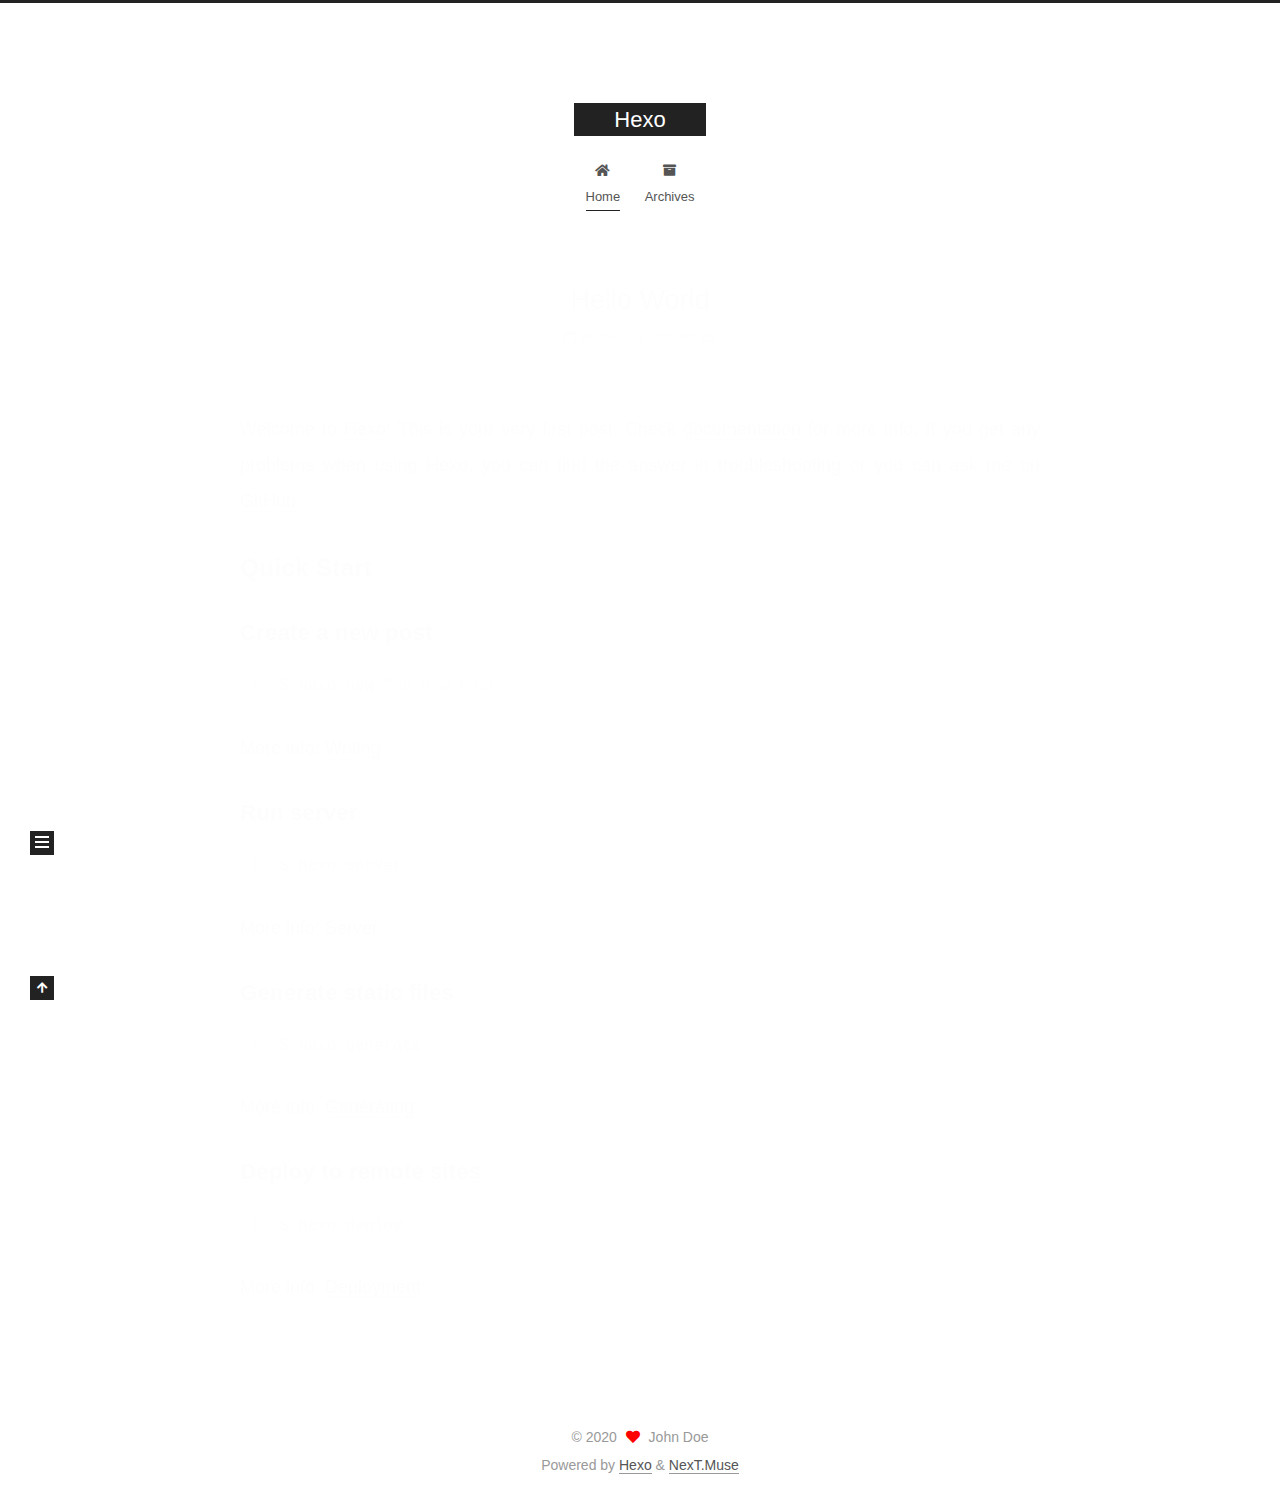
<file: index.html>
<!DOCTYPE html>
<html lang="en">
<head>
  <meta charset="UTF-8">
<meta name="viewport" content="width=device-width, initial-scale=1, maximum-scale=2">
<meta name="theme-color" content="#222">
<meta name="generator" content="Hexo 4.2.1">
  <link rel="apple-touch-icon" sizes="180x180" href="/images/apple-touch-icon-next.png">
  <link rel="icon" type="image/png" sizes="32x32" href="/images/favicon-32x32-next.png">
  <link rel="icon" type="image/png" sizes="16x16" href="/images/favicon-16x16-next.png">
  <link rel="mask-icon" href="/images/logo.svg" color="#222">

<link rel="stylesheet" href="/css/main.css">


<link rel="stylesheet" href="/lib/font-awesome/css/all.min.css">

<script id="hexo-configurations">
    var NexT = window.NexT || {};
    var CONFIG = {"hostname":"yoursite.com","root":"/","scheme":"Muse","version":"7.8.0","exturl":false,"sidebar":{"position":"left","display":"post","padding":18,"offset":12,"onmobile":false},"copycode":{"enable":false,"show_result":false,"style":null},"back2top":{"enable":true,"sidebar":false,"scrollpercent":false},"bookmark":{"enable":false,"color":"#222","save":"auto"},"fancybox":false,"mediumzoom":false,"lazyload":false,"pangu":false,"comments":{"style":"tabs","active":null,"storage":true,"lazyload":false,"nav":null},"algolia":{"hits":{"per_page":10},"labels":{"input_placeholder":"Search for Posts","hits_empty":"We didn't find any results for the search: ${query}","hits_stats":"${hits} results found in ${time} ms"}},"localsearch":{"enable":false,"trigger":"auto","top_n_per_article":1,"unescape":false,"preload":false},"motion":{"enable":true,"async":false,"transition":{"post_block":"fadeIn","post_header":"slideDownIn","post_body":"slideDownIn","coll_header":"slideLeftIn","sidebar":"slideUpIn"}}};
  </script>

  <meta property="og:type" content="website">
<meta property="og:title" content="Hexo">
<meta property="og:url" content="http://yoursite.com/index.html">
<meta property="og:site_name" content="Hexo">
<meta property="og:locale" content="en_US">
<meta property="article:author" content="John Doe">
<meta name="twitter:card" content="summary">

<link rel="canonical" href="http://yoursite.com/">


<script id="page-configurations">
  // https://hexo.io/docs/variables.html
  CONFIG.page = {
    sidebar: "",
    isHome : true,
    isPost : false,
    lang   : 'en'
  };
</script>

  <title>Hexo</title>
  






  <noscript>
  <style>
  .use-motion .brand,
  .use-motion .menu-item,
  .sidebar-inner,
  .use-motion .post-block,
  .use-motion .pagination,
  .use-motion .comments,
  .use-motion .post-header,
  .use-motion .post-body,
  .use-motion .collection-header { opacity: initial; }

  .use-motion .site-title,
  .use-motion .site-subtitle {
    opacity: initial;
    top: initial;
  }

  .use-motion .logo-line-before i { left: initial; }
  .use-motion .logo-line-after i { right: initial; }
  </style>
</noscript>

</head>

<body itemscope itemtype="http://schema.org/WebPage">
  <div class="container use-motion">
    <div class="headband"></div>

    <header class="header" itemscope itemtype="http://schema.org/WPHeader">
      <div class="header-inner"><div class="site-brand-container">
  <div class="site-nav-toggle">
    <div class="toggle" aria-label="Toggle navigation bar">
      <span class="toggle-line toggle-line-first"></span>
      <span class="toggle-line toggle-line-middle"></span>
      <span class="toggle-line toggle-line-last"></span>
    </div>
  </div>

  <div class="site-meta">

    <a href="/" class="brand" rel="start">
      <span class="logo-line-before"><i></i></span>
      <h1 class="site-title">Hexo</h1>
      <span class="logo-line-after"><i></i></span>
    </a>
  </div>

  <div class="site-nav-right">
    <div class="toggle popup-trigger">
    </div>
  </div>
</div>




<nav class="site-nav">
  <ul id="menu" class="main-menu menu">
        <li class="menu-item menu-item-home">

    <a href="/" rel="section"><i class="fa fa-home fa-fw"></i>Home</a>

  </li>
        <li class="menu-item menu-item-archives">

    <a href="/archives/" rel="section"><i class="fa fa-archive fa-fw"></i>Archives</a>

  </li>
  </ul>
</nav>




</div>
    </header>

    
  <div class="back-to-top">
    <i class="fa fa-arrow-up"></i>
    <span>0%</span>
  </div>


    <main class="main">
      <div class="main-inner">
        <div class="content-wrap">
          

          <div class="content index posts-expand">
            
      
  
  
  <article itemscope itemtype="http://schema.org/Article" class="post-block" lang="en">
    <link itemprop="mainEntityOfPage" href="http://yoursite.com/2020/07/05/hello-world/">

    <span hidden itemprop="author" itemscope itemtype="http://schema.org/Person">
      <meta itemprop="image" content="/images/avatar.gif">
      <meta itemprop="name" content="John Doe">
      <meta itemprop="description" content="">
    </span>

    <span hidden itemprop="publisher" itemscope itemtype="http://schema.org/Organization">
      <meta itemprop="name" content="Hexo">
    </span>
      <header class="post-header">
        <h2 class="post-title" itemprop="name headline">
          
            <a href="/2020/07/05/hello-world/" class="post-title-link" itemprop="url">Hello World</a>
        </h2>

        <div class="post-meta">
            <span class="post-meta-item">
              <span class="post-meta-item-icon">
                <i class="far fa-calendar"></i>
              </span>
              <span class="post-meta-item-text">Posted on</span>

              <time title="Created: 2020-07-05 16:54:00" itemprop="dateCreated datePublished" datetime="2020-07-05T16:54:00+08:00">2020-07-05</time>
            </span>

          

        </div>
      </header>

    
    
    
    <div class="post-body" itemprop="articleBody">

      
          <p>Welcome to <a href="https://hexo.io/" target="_blank" rel="noopener">Hexo</a>! This is your very first post. Check <a href="https://hexo.io/docs/" target="_blank" rel="noopener">documentation</a> for more info. If you get any problems when using Hexo, you can find the answer in <a href="https://hexo.io/docs/troubleshooting.html" target="_blank" rel="noopener">troubleshooting</a> or you can ask me on <a href="https://github.com/hexojs/hexo/issues" target="_blank" rel="noopener">GitHub</a>.</p>
<h2 id="Quick-Start"><a href="#Quick-Start" class="headerlink" title="Quick Start"></a>Quick Start</h2><h3 id="Create-a-new-post"><a href="#Create-a-new-post" class="headerlink" title="Create a new post"></a>Create a new post</h3><figure class="highlight bash"><table><tr><td class="gutter"><pre><span class="line">1</span><br></pre></td><td class="code"><pre><span class="line">$ hexo new <span class="string">"My New Post"</span></span><br></pre></td></tr></table></figure>

<p>More info: <a href="https://hexo.io/docs/writing.html" target="_blank" rel="noopener">Writing</a></p>
<h3 id="Run-server"><a href="#Run-server" class="headerlink" title="Run server"></a>Run server</h3><figure class="highlight bash"><table><tr><td class="gutter"><pre><span class="line">1</span><br></pre></td><td class="code"><pre><span class="line">$ hexo server</span><br></pre></td></tr></table></figure>

<p>More info: <a href="https://hexo.io/docs/server.html" target="_blank" rel="noopener">Server</a></p>
<h3 id="Generate-static-files"><a href="#Generate-static-files" class="headerlink" title="Generate static files"></a>Generate static files</h3><figure class="highlight bash"><table><tr><td class="gutter"><pre><span class="line">1</span><br></pre></td><td class="code"><pre><span class="line">$ hexo generate</span><br></pre></td></tr></table></figure>

<p>More info: <a href="https://hexo.io/docs/generating.html" target="_blank" rel="noopener">Generating</a></p>
<h3 id="Deploy-to-remote-sites"><a href="#Deploy-to-remote-sites" class="headerlink" title="Deploy to remote sites"></a>Deploy to remote sites</h3><figure class="highlight bash"><table><tr><td class="gutter"><pre><span class="line">1</span><br></pre></td><td class="code"><pre><span class="line">$ hexo deploy</span><br></pre></td></tr></table></figure>

<p>More info: <a href="https://hexo.io/docs/one-command-deployment.html" target="_blank" rel="noopener">Deployment</a></p>

      
    </div>

    
    
    
      <footer class="post-footer">
        <div class="post-eof"></div>
      </footer>
  </article>
  
  
  


  



          </div>
          

<script>
  window.addEventListener('tabs:register', () => {
    let { activeClass } = CONFIG.comments;
    if (CONFIG.comments.storage) {
      activeClass = localStorage.getItem('comments_active') || activeClass;
    }
    if (activeClass) {
      let activeTab = document.querySelector(`a[href="#comment-${activeClass}"]`);
      if (activeTab) {
        activeTab.click();
      }
    }
  });
  if (CONFIG.comments.storage) {
    window.addEventListener('tabs:click', event => {
      if (!event.target.matches('.tabs-comment .tab-content .tab-pane')) return;
      let commentClass = event.target.classList[1];
      localStorage.setItem('comments_active', commentClass);
    });
  }
</script>

        </div>
          
  
  <div class="toggle sidebar-toggle">
    <span class="toggle-line toggle-line-first"></span>
    <span class="toggle-line toggle-line-middle"></span>
    <span class="toggle-line toggle-line-last"></span>
  </div>

  <aside class="sidebar">
    <div class="sidebar-inner">

      <ul class="sidebar-nav motion-element">
        <li class="sidebar-nav-toc">
          Table of Contents
        </li>
        <li class="sidebar-nav-overview">
          Overview
        </li>
      </ul>

      <!--noindex-->
      <div class="post-toc-wrap sidebar-panel">
      </div>
      <!--/noindex-->

      <div class="site-overview-wrap sidebar-panel">
        <div class="site-author motion-element" itemprop="author" itemscope itemtype="http://schema.org/Person">
  <p class="site-author-name" itemprop="name">John Doe</p>
  <div class="site-description" itemprop="description"></div>
</div>
<div class="site-state-wrap motion-element">
  <nav class="site-state">
      <div class="site-state-item site-state-posts">
          <a href="/archives/">
        
          <span class="site-state-item-count">1</span>
          <span class="site-state-item-name">posts</span>
        </a>
      </div>
  </nav>
</div>



      </div>

    </div>
  </aside>
  <div id="sidebar-dimmer"></div>


      </div>
    </main>

    <footer class="footer">
      <div class="footer-inner">
        

        

<div class="copyright">
  
  &copy; 
  <span itemprop="copyrightYear">2020</span>
  <span class="with-love">
    <i class="fa fa-heart"></i>
  </span>
  <span class="author" itemprop="copyrightHolder">John Doe</span>
</div>
  <div class="powered-by">Powered by <a href="https://hexo.io/" class="theme-link" rel="noopener" target="_blank">Hexo</a> & <a href="https://muse.theme-next.org/" class="theme-link" rel="noopener" target="_blank">NexT.Muse</a>
  </div>

        








      </div>
    </footer>
  </div>

  
  <script src="/lib/anime.min.js"></script>
  <script src="/lib/velocity/velocity.min.js"></script>
  <script src="/lib/velocity/velocity.ui.min.js"></script>

<script src="/js/utils.js"></script>

<script src="/js/motion.js"></script>


<script src="/js/schemes/muse.js"></script>


<script src="/js/next-boot.js"></script>




  















  

  

</body>
</html>
</file>
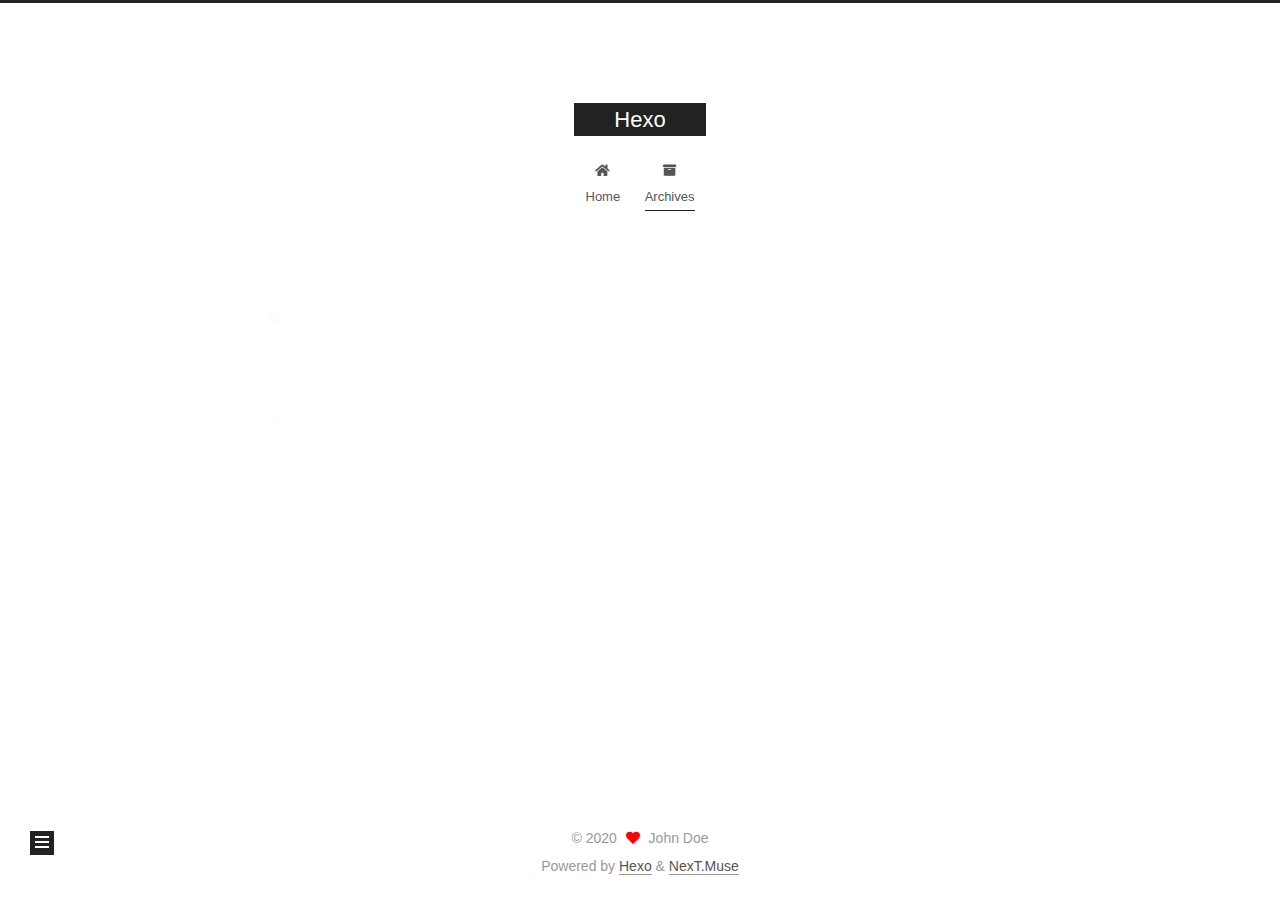
<file: archives/index.html>
<!DOCTYPE html>
<html lang="en">
<head>
  <meta charset="UTF-8">
<meta name="viewport" content="width=device-width, initial-scale=1, maximum-scale=2">
<meta name="theme-color" content="#222">
<meta name="generator" content="Hexo 4.2.1">
  <link rel="apple-touch-icon" sizes="180x180" href="/images/apple-touch-icon-next.png">
  <link rel="icon" type="image/png" sizes="32x32" href="/images/favicon-32x32-next.png">
  <link rel="icon" type="image/png" sizes="16x16" href="/images/favicon-16x16-next.png">
  <link rel="mask-icon" href="/images/logo.svg" color="#222">

<link rel="stylesheet" href="/css/main.css">


<link rel="stylesheet" href="/lib/font-awesome/css/all.min.css">

<script id="hexo-configurations">
    var NexT = window.NexT || {};
    var CONFIG = {"hostname":"yoursite.com","root":"/","scheme":"Muse","version":"7.8.0","exturl":false,"sidebar":{"position":"left","display":"post","padding":18,"offset":12,"onmobile":false},"copycode":{"enable":false,"show_result":false,"style":null},"back2top":{"enable":true,"sidebar":false,"scrollpercent":false},"bookmark":{"enable":false,"color":"#222","save":"auto"},"fancybox":false,"mediumzoom":false,"lazyload":false,"pangu":false,"comments":{"style":"tabs","active":null,"storage":true,"lazyload":false,"nav":null},"algolia":{"hits":{"per_page":10},"labels":{"input_placeholder":"Search for Posts","hits_empty":"We didn't find any results for the search: ${query}","hits_stats":"${hits} results found in ${time} ms"}},"localsearch":{"enable":false,"trigger":"auto","top_n_per_article":1,"unescape":false,"preload":false},"motion":{"enable":true,"async":false,"transition":{"post_block":"fadeIn","post_header":"slideDownIn","post_body":"slideDownIn","coll_header":"slideLeftIn","sidebar":"slideUpIn"}}};
  </script>

  <meta property="og:type" content="website">
<meta property="og:title" content="Hexo">
<meta property="og:url" content="http://yoursite.com/archives/index.html">
<meta property="og:site_name" content="Hexo">
<meta property="og:locale" content="en_US">
<meta property="article:author" content="John Doe">
<meta name="twitter:card" content="summary">

<link rel="canonical" href="http://yoursite.com/archives/">


<script id="page-configurations">
  // https://hexo.io/docs/variables.html
  CONFIG.page = {
    sidebar: "",
    isHome : false,
    isPost : false,
    lang   : 'en'
  };
</script>

  <title>Archive | Hexo</title>
  






  <noscript>
  <style>
  .use-motion .brand,
  .use-motion .menu-item,
  .sidebar-inner,
  .use-motion .post-block,
  .use-motion .pagination,
  .use-motion .comments,
  .use-motion .post-header,
  .use-motion .post-body,
  .use-motion .collection-header { opacity: initial; }

  .use-motion .site-title,
  .use-motion .site-subtitle {
    opacity: initial;
    top: initial;
  }

  .use-motion .logo-line-before i { left: initial; }
  .use-motion .logo-line-after i { right: initial; }
  </style>
</noscript>

</head>

<body itemscope itemtype="http://schema.org/WebPage">
  <div class="container use-motion">
    <div class="headband"></div>

    <header class="header" itemscope itemtype="http://schema.org/WPHeader">
      <div class="header-inner"><div class="site-brand-container">
  <div class="site-nav-toggle">
    <div class="toggle" aria-label="Toggle navigation bar">
      <span class="toggle-line toggle-line-first"></span>
      <span class="toggle-line toggle-line-middle"></span>
      <span class="toggle-line toggle-line-last"></span>
    </div>
  </div>

  <div class="site-meta">

    <a href="/" class="brand" rel="start">
      <span class="logo-line-before"><i></i></span>
      <h1 class="site-title">Hexo</h1>
      <span class="logo-line-after"><i></i></span>
    </a>
  </div>

  <div class="site-nav-right">
    <div class="toggle popup-trigger">
    </div>
  </div>
</div>




<nav class="site-nav">
  <ul id="menu" class="main-menu menu">
        <li class="menu-item menu-item-home">

    <a href="/" rel="section"><i class="fa fa-home fa-fw"></i>Home</a>

  </li>
        <li class="menu-item menu-item-archives">

    <a href="/archives/" rel="section"><i class="fa fa-archive fa-fw"></i>Archives</a>

  </li>
  </ul>
</nav>




</div>
    </header>

    
  <div class="back-to-top">
    <i class="fa fa-arrow-up"></i>
    <span>0%</span>
  </div>


    <main class="main">
      <div class="main-inner">
        <div class="content-wrap">
          

          <div class="content archive">
            

  
  
  
  <div class="post-block">
    <div class="posts-collapse">
      <div class="collection-title">
        <span class="collection-header">Um..! 1 post. Keep on posting.</span>
      </div>

      
    <div class="collection-year">
      <span class="collection-header">2020</span>
    </div>

  <article itemscope itemtype="http://schema.org/Article">
    <header class="post-header">

      <div class="post-meta">
        <time itemprop="dateCreated"
              datetime="2020-07-05T16:54:00+08:00"
              content="2020-07-05">
          07-05
        </time>
      </div>

      <div class="post-title">
          <a class="post-title-link" href="/2020/07/05/hello-world/" itemprop="url">
            <span itemprop="name">Hello World</span>
          </a>
      </div>

    </header>
  </article>


    </div>
  </div>
  
  
  

  



          </div>
          

<script>
  window.addEventListener('tabs:register', () => {
    let { activeClass } = CONFIG.comments;
    if (CONFIG.comments.storage) {
      activeClass = localStorage.getItem('comments_active') || activeClass;
    }
    if (activeClass) {
      let activeTab = document.querySelector(`a[href="#comment-${activeClass}"]`);
      if (activeTab) {
        activeTab.click();
      }
    }
  });
  if (CONFIG.comments.storage) {
    window.addEventListener('tabs:click', event => {
      if (!event.target.matches('.tabs-comment .tab-content .tab-pane')) return;
      let commentClass = event.target.classList[1];
      localStorage.setItem('comments_active', commentClass);
    });
  }
</script>

        </div>
          
  
  <div class="toggle sidebar-toggle">
    <span class="toggle-line toggle-line-first"></span>
    <span class="toggle-line toggle-line-middle"></span>
    <span class="toggle-line toggle-line-last"></span>
  </div>

  <aside class="sidebar">
    <div class="sidebar-inner">

      <ul class="sidebar-nav motion-element">
        <li class="sidebar-nav-toc">
          Table of Contents
        </li>
        <li class="sidebar-nav-overview">
          Overview
        </li>
      </ul>

      <!--noindex-->
      <div class="post-toc-wrap sidebar-panel">
      </div>
      <!--/noindex-->

      <div class="site-overview-wrap sidebar-panel">
        <div class="site-author motion-element" itemprop="author" itemscope itemtype="http://schema.org/Person">
  <p class="site-author-name" itemprop="name">John Doe</p>
  <div class="site-description" itemprop="description"></div>
</div>
<div class="site-state-wrap motion-element">
  <nav class="site-state">
      <div class="site-state-item site-state-posts">
          <a href="/archives/">
        
          <span class="site-state-item-count">1</span>
          <span class="site-state-item-name">posts</span>
        </a>
      </div>
  </nav>
</div>



      </div>

    </div>
  </aside>
  <div id="sidebar-dimmer"></div>


      </div>
    </main>

    <footer class="footer">
      <div class="footer-inner">
        

        

<div class="copyright">
  
  &copy; 
  <span itemprop="copyrightYear">2020</span>
  <span class="with-love">
    <i class="fa fa-heart"></i>
  </span>
  <span class="author" itemprop="copyrightHolder">John Doe</span>
</div>
  <div class="powered-by">Powered by <a href="https://hexo.io/" class="theme-link" rel="noopener" target="_blank">Hexo</a> & <a href="https://muse.theme-next.org/" class="theme-link" rel="noopener" target="_blank">NexT.Muse</a>
  </div>

        








      </div>
    </footer>
  </div>

  
  <script src="/lib/anime.min.js"></script>
  <script src="/lib/velocity/velocity.min.js"></script>
  <script src="/lib/velocity/velocity.ui.min.js"></script>

<script src="/js/utils.js"></script>

<script src="/js/motion.js"></script>


<script src="/js/schemes/muse.js"></script>


<script src="/js/next-boot.js"></script>




  















  

  

</body>
</html>
</file>
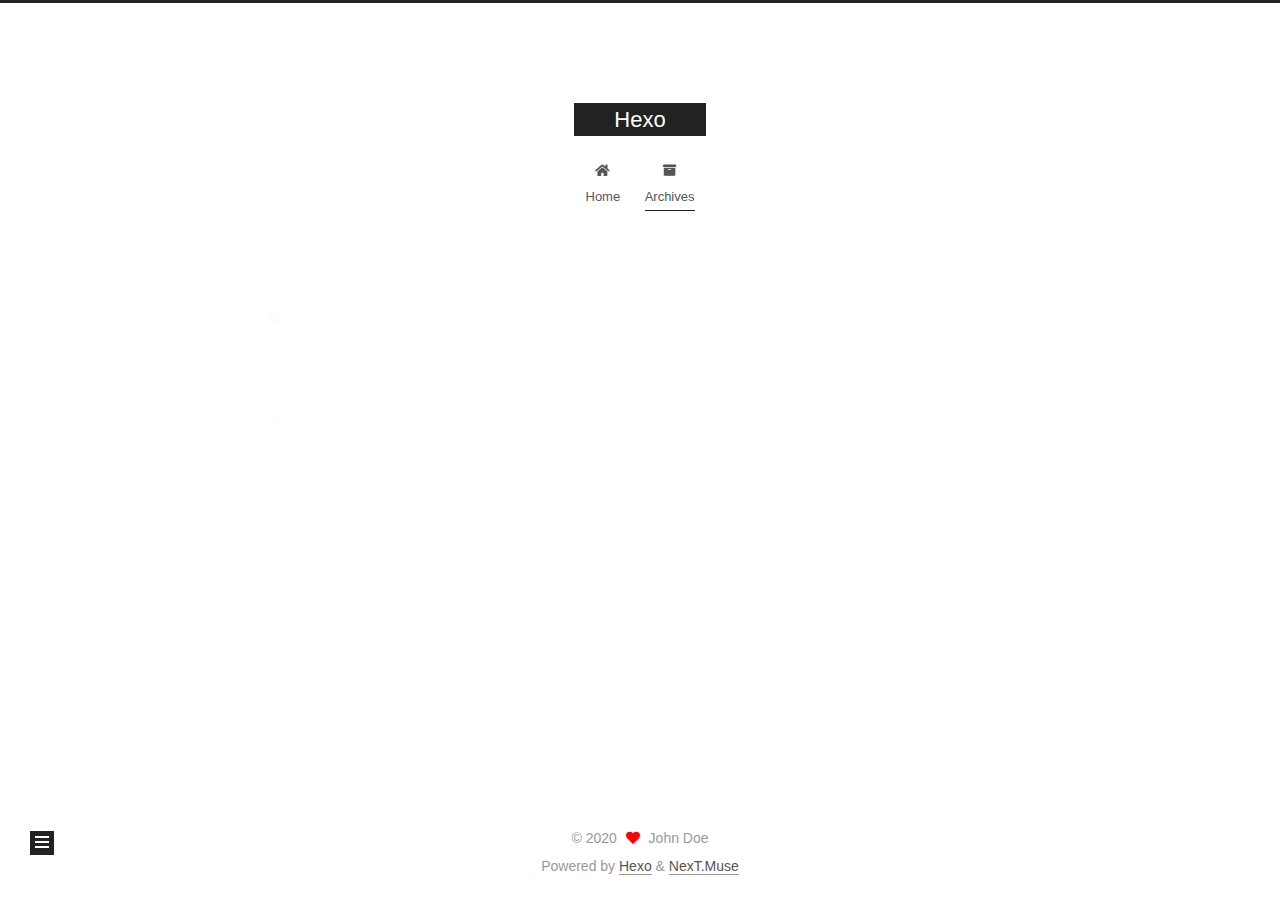
<file: archives/2020/index.html>
<!DOCTYPE html>
<html lang="en">
<head>
  <meta charset="UTF-8">
<meta name="viewport" content="width=device-width, initial-scale=1, maximum-scale=2">
<meta name="theme-color" content="#222">
<meta name="generator" content="Hexo 4.2.1">
  <link rel="apple-touch-icon" sizes="180x180" href="/images/apple-touch-icon-next.png">
  <link rel="icon" type="image/png" sizes="32x32" href="/images/favicon-32x32-next.png">
  <link rel="icon" type="image/png" sizes="16x16" href="/images/favicon-16x16-next.png">
  <link rel="mask-icon" href="/images/logo.svg" color="#222">

<link rel="stylesheet" href="/css/main.css">


<link rel="stylesheet" href="/lib/font-awesome/css/all.min.css">

<script id="hexo-configurations">
    var NexT = window.NexT || {};
    var CONFIG = {"hostname":"yoursite.com","root":"/","scheme":"Muse","version":"7.8.0","exturl":false,"sidebar":{"position":"left","display":"post","padding":18,"offset":12,"onmobile":false},"copycode":{"enable":false,"show_result":false,"style":null},"back2top":{"enable":true,"sidebar":false,"scrollpercent":false},"bookmark":{"enable":false,"color":"#222","save":"auto"},"fancybox":false,"mediumzoom":false,"lazyload":false,"pangu":false,"comments":{"style":"tabs","active":null,"storage":true,"lazyload":false,"nav":null},"algolia":{"hits":{"per_page":10},"labels":{"input_placeholder":"Search for Posts","hits_empty":"We didn't find any results for the search: ${query}","hits_stats":"${hits} results found in ${time} ms"}},"localsearch":{"enable":false,"trigger":"auto","top_n_per_article":1,"unescape":false,"preload":false},"motion":{"enable":true,"async":false,"transition":{"post_block":"fadeIn","post_header":"slideDownIn","post_body":"slideDownIn","coll_header":"slideLeftIn","sidebar":"slideUpIn"}}};
  </script>

  <meta property="og:type" content="website">
<meta property="og:title" content="Hexo">
<meta property="og:url" content="http://yoursite.com/archives/2020/index.html">
<meta property="og:site_name" content="Hexo">
<meta property="og:locale" content="en_US">
<meta property="article:author" content="John Doe">
<meta name="twitter:card" content="summary">

<link rel="canonical" href="http://yoursite.com/archives/2020/">


<script id="page-configurations">
  // https://hexo.io/docs/variables.html
  CONFIG.page = {
    sidebar: "",
    isHome : false,
    isPost : false,
    lang   : 'en'
  };
</script>

  <title>Archive | Hexo</title>
  






  <noscript>
  <style>
  .use-motion .brand,
  .use-motion .menu-item,
  .sidebar-inner,
  .use-motion .post-block,
  .use-motion .pagination,
  .use-motion .comments,
  .use-motion .post-header,
  .use-motion .post-body,
  .use-motion .collection-header { opacity: initial; }

  .use-motion .site-title,
  .use-motion .site-subtitle {
    opacity: initial;
    top: initial;
  }

  .use-motion .logo-line-before i { left: initial; }
  .use-motion .logo-line-after i { right: initial; }
  </style>
</noscript>

</head>

<body itemscope itemtype="http://schema.org/WebPage">
  <div class="container use-motion">
    <div class="headband"></div>

    <header class="header" itemscope itemtype="http://schema.org/WPHeader">
      <div class="header-inner"><div class="site-brand-container">
  <div class="site-nav-toggle">
    <div class="toggle" aria-label="Toggle navigation bar">
      <span class="toggle-line toggle-line-first"></span>
      <span class="toggle-line toggle-line-middle"></span>
      <span class="toggle-line toggle-line-last"></span>
    </div>
  </div>

  <div class="site-meta">

    <a href="/" class="brand" rel="start">
      <span class="logo-line-before"><i></i></span>
      <h1 class="site-title">Hexo</h1>
      <span class="logo-line-after"><i></i></span>
    </a>
  </div>

  <div class="site-nav-right">
    <div class="toggle popup-trigger">
    </div>
  </div>
</div>




<nav class="site-nav">
  <ul id="menu" class="main-menu menu">
        <li class="menu-item menu-item-home">

    <a href="/" rel="section"><i class="fa fa-home fa-fw"></i>Home</a>

  </li>
        <li class="menu-item menu-item-archives">

    <a href="/archives/" rel="section"><i class="fa fa-archive fa-fw"></i>Archives</a>

  </li>
  </ul>
</nav>




</div>
    </header>

    
  <div class="back-to-top">
    <i class="fa fa-arrow-up"></i>
    <span>0%</span>
  </div>


    <main class="main">
      <div class="main-inner">
        <div class="content-wrap">
          

          <div class="content archive">
            

  
  
  
  <div class="post-block">
    <div class="posts-collapse">
      <div class="collection-title">
        <span class="collection-header">Um..! 1 post. Keep on posting.</span>
      </div>

      
    <div class="collection-year">
      <span class="collection-header">2020</span>
    </div>

  <article itemscope itemtype="http://schema.org/Article">
    <header class="post-header">

      <div class="post-meta">
        <time itemprop="dateCreated"
              datetime="2020-07-05T16:54:00+08:00"
              content="2020-07-05">
          07-05
        </time>
      </div>

      <div class="post-title">
          <a class="post-title-link" href="/2020/07/05/hello-world/" itemprop="url">
            <span itemprop="name">Hello World</span>
          </a>
      </div>

    </header>
  </article>


    </div>
  </div>
  
  
  

  



          </div>
          

<script>
  window.addEventListener('tabs:register', () => {
    let { activeClass } = CONFIG.comments;
    if (CONFIG.comments.storage) {
      activeClass = localStorage.getItem('comments_active') || activeClass;
    }
    if (activeClass) {
      let activeTab = document.querySelector(`a[href="#comment-${activeClass}"]`);
      if (activeTab) {
        activeTab.click();
      }
    }
  });
  if (CONFIG.comments.storage) {
    window.addEventListener('tabs:click', event => {
      if (!event.target.matches('.tabs-comment .tab-content .tab-pane')) return;
      let commentClass = event.target.classList[1];
      localStorage.setItem('comments_active', commentClass);
    });
  }
</script>

        </div>
          
  
  <div class="toggle sidebar-toggle">
    <span class="toggle-line toggle-line-first"></span>
    <span class="toggle-line toggle-line-middle"></span>
    <span class="toggle-line toggle-line-last"></span>
  </div>

  <aside class="sidebar">
    <div class="sidebar-inner">

      <ul class="sidebar-nav motion-element">
        <li class="sidebar-nav-toc">
          Table of Contents
        </li>
        <li class="sidebar-nav-overview">
          Overview
        </li>
      </ul>

      <!--noindex-->
      <div class="post-toc-wrap sidebar-panel">
      </div>
      <!--/noindex-->

      <div class="site-overview-wrap sidebar-panel">
        <div class="site-author motion-element" itemprop="author" itemscope itemtype="http://schema.org/Person">
  <p class="site-author-name" itemprop="name">John Doe</p>
  <div class="site-description" itemprop="description"></div>
</div>
<div class="site-state-wrap motion-element">
  <nav class="site-state">
      <div class="site-state-item site-state-posts">
          <a href="/archives/">
        
          <span class="site-state-item-count">1</span>
          <span class="site-state-item-name">posts</span>
        </a>
      </div>
  </nav>
</div>



      </div>

    </div>
  </aside>
  <div id="sidebar-dimmer"></div>


      </div>
    </main>

    <footer class="footer">
      <div class="footer-inner">
        

        

<div class="copyright">
  
  &copy; 
  <span itemprop="copyrightYear">2020</span>
  <span class="with-love">
    <i class="fa fa-heart"></i>
  </span>
  <span class="author" itemprop="copyrightHolder">John Doe</span>
</div>
  <div class="powered-by">Powered by <a href="https://hexo.io/" class="theme-link" rel="noopener" target="_blank">Hexo</a> & <a href="https://muse.theme-next.org/" class="theme-link" rel="noopener" target="_blank">NexT.Muse</a>
  </div>

        








      </div>
    </footer>
  </div>

  
  <script src="/lib/anime.min.js"></script>
  <script src="/lib/velocity/velocity.min.js"></script>
  <script src="/lib/velocity/velocity.ui.min.js"></script>

<script src="/js/utils.js"></script>

<script src="/js/motion.js"></script>


<script src="/js/schemes/muse.js"></script>


<script src="/js/next-boot.js"></script>




  















  

  

</body>
</html>
</file>
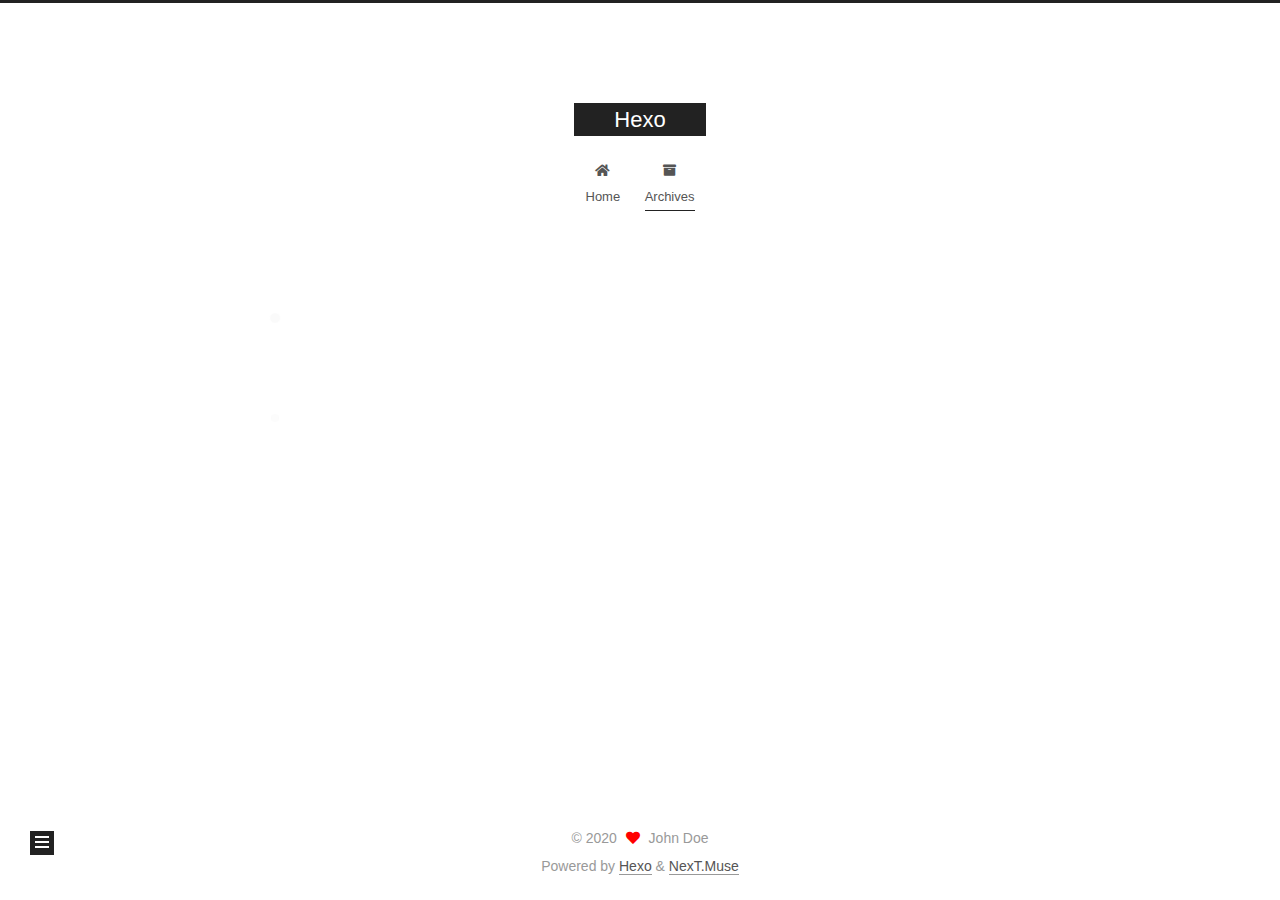
<file: archives/2020/07/index.html>
<!DOCTYPE html>
<html lang="en">
<head>
  <meta charset="UTF-8">
<meta name="viewport" content="width=device-width, initial-scale=1, maximum-scale=2">
<meta name="theme-color" content="#222">
<meta name="generator" content="Hexo 4.2.1">
  <link rel="apple-touch-icon" sizes="180x180" href="/images/apple-touch-icon-next.png">
  <link rel="icon" type="image/png" sizes="32x32" href="/images/favicon-32x32-next.png">
  <link rel="icon" type="image/png" sizes="16x16" href="/images/favicon-16x16-next.png">
  <link rel="mask-icon" href="/images/logo.svg" color="#222">

<link rel="stylesheet" href="/css/main.css">


<link rel="stylesheet" href="/lib/font-awesome/css/all.min.css">

<script id="hexo-configurations">
    var NexT = window.NexT || {};
    var CONFIG = {"hostname":"yoursite.com","root":"/","scheme":"Muse","version":"7.8.0","exturl":false,"sidebar":{"position":"left","display":"post","padding":18,"offset":12,"onmobile":false},"copycode":{"enable":false,"show_result":false,"style":null},"back2top":{"enable":true,"sidebar":false,"scrollpercent":false},"bookmark":{"enable":false,"color":"#222","save":"auto"},"fancybox":false,"mediumzoom":false,"lazyload":false,"pangu":false,"comments":{"style":"tabs","active":null,"storage":true,"lazyload":false,"nav":null},"algolia":{"hits":{"per_page":10},"labels":{"input_placeholder":"Search for Posts","hits_empty":"We didn't find any results for the search: ${query}","hits_stats":"${hits} results found in ${time} ms"}},"localsearch":{"enable":false,"trigger":"auto","top_n_per_article":1,"unescape":false,"preload":false},"motion":{"enable":true,"async":false,"transition":{"post_block":"fadeIn","post_header":"slideDownIn","post_body":"slideDownIn","coll_header":"slideLeftIn","sidebar":"slideUpIn"}}};
  </script>

  <meta property="og:type" content="website">
<meta property="og:title" content="Hexo">
<meta property="og:url" content="http://yoursite.com/archives/2020/07/index.html">
<meta property="og:site_name" content="Hexo">
<meta property="og:locale" content="en_US">
<meta property="article:author" content="John Doe">
<meta name="twitter:card" content="summary">

<link rel="canonical" href="http://yoursite.com/archives/2020/07/">


<script id="page-configurations">
  // https://hexo.io/docs/variables.html
  CONFIG.page = {
    sidebar: "",
    isHome : false,
    isPost : false,
    lang   : 'en'
  };
</script>

  <title>Archive | Hexo</title>
  






  <noscript>
  <style>
  .use-motion .brand,
  .use-motion .menu-item,
  .sidebar-inner,
  .use-motion .post-block,
  .use-motion .pagination,
  .use-motion .comments,
  .use-motion .post-header,
  .use-motion .post-body,
  .use-motion .collection-header { opacity: initial; }

  .use-motion .site-title,
  .use-motion .site-subtitle {
    opacity: initial;
    top: initial;
  }

  .use-motion .logo-line-before i { left: initial; }
  .use-motion .logo-line-after i { right: initial; }
  </style>
</noscript>

</head>

<body itemscope itemtype="http://schema.org/WebPage">
  <div class="container use-motion">
    <div class="headband"></div>

    <header class="header" itemscope itemtype="http://schema.org/WPHeader">
      <div class="header-inner"><div class="site-brand-container">
  <div class="site-nav-toggle">
    <div class="toggle" aria-label="Toggle navigation bar">
      <span class="toggle-line toggle-line-first"></span>
      <span class="toggle-line toggle-line-middle"></span>
      <span class="toggle-line toggle-line-last"></span>
    </div>
  </div>

  <div class="site-meta">

    <a href="/" class="brand" rel="start">
      <span class="logo-line-before"><i></i></span>
      <h1 class="site-title">Hexo</h1>
      <span class="logo-line-after"><i></i></span>
    </a>
  </div>

  <div class="site-nav-right">
    <div class="toggle popup-trigger">
    </div>
  </div>
</div>




<nav class="site-nav">
  <ul id="menu" class="main-menu menu">
        <li class="menu-item menu-item-home">

    <a href="/" rel="section"><i class="fa fa-home fa-fw"></i>Home</a>

  </li>
        <li class="menu-item menu-item-archives">

    <a href="/archives/" rel="section"><i class="fa fa-archive fa-fw"></i>Archives</a>

  </li>
  </ul>
</nav>




</div>
    </header>

    
  <div class="back-to-top">
    <i class="fa fa-arrow-up"></i>
    <span>0%</span>
  </div>


    <main class="main">
      <div class="main-inner">
        <div class="content-wrap">
          

          <div class="content archive">
            

  
  
  
  <div class="post-block">
    <div class="posts-collapse">
      <div class="collection-title">
        <span class="collection-header">Um..! 1 post. Keep on posting.</span>
      </div>

      
    <div class="collection-year">
      <span class="collection-header">2020</span>
    </div>

  <article itemscope itemtype="http://schema.org/Article">
    <header class="post-header">

      <div class="post-meta">
        <time itemprop="dateCreated"
              datetime="2020-07-05T16:54:00+08:00"
              content="2020-07-05">
          07-05
        </time>
      </div>

      <div class="post-title">
          <a class="post-title-link" href="/2020/07/05/hello-world/" itemprop="url">
            <span itemprop="name">Hello World</span>
          </a>
      </div>

    </header>
  </article>


    </div>
  </div>
  
  
  

  



          </div>
          

<script>
  window.addEventListener('tabs:register', () => {
    let { activeClass } = CONFIG.comments;
    if (CONFIG.comments.storage) {
      activeClass = localStorage.getItem('comments_active') || activeClass;
    }
    if (activeClass) {
      let activeTab = document.querySelector(`a[href="#comment-${activeClass}"]`);
      if (activeTab) {
        activeTab.click();
      }
    }
  });
  if (CONFIG.comments.storage) {
    window.addEventListener('tabs:click', event => {
      if (!event.target.matches('.tabs-comment .tab-content .tab-pane')) return;
      let commentClass = event.target.classList[1];
      localStorage.setItem('comments_active', commentClass);
    });
  }
</script>

        </div>
          
  
  <div class="toggle sidebar-toggle">
    <span class="toggle-line toggle-line-first"></span>
    <span class="toggle-line toggle-line-middle"></span>
    <span class="toggle-line toggle-line-last"></span>
  </div>

  <aside class="sidebar">
    <div class="sidebar-inner">

      <ul class="sidebar-nav motion-element">
        <li class="sidebar-nav-toc">
          Table of Contents
        </li>
        <li class="sidebar-nav-overview">
          Overview
        </li>
      </ul>

      <!--noindex-->
      <div class="post-toc-wrap sidebar-panel">
      </div>
      <!--/noindex-->

      <div class="site-overview-wrap sidebar-panel">
        <div class="site-author motion-element" itemprop="author" itemscope itemtype="http://schema.org/Person">
  <p class="site-author-name" itemprop="name">John Doe</p>
  <div class="site-description" itemprop="description"></div>
</div>
<div class="site-state-wrap motion-element">
  <nav class="site-state">
      <div class="site-state-item site-state-posts">
          <a href="/archives/">
        
          <span class="site-state-item-count">1</span>
          <span class="site-state-item-name">posts</span>
        </a>
      </div>
  </nav>
</div>



      </div>

    </div>
  </aside>
  <div id="sidebar-dimmer"></div>


      </div>
    </main>

    <footer class="footer">
      <div class="footer-inner">
        

        

<div class="copyright">
  
  &copy; 
  <span itemprop="copyrightYear">2020</span>
  <span class="with-love">
    <i class="fa fa-heart"></i>
  </span>
  <span class="author" itemprop="copyrightHolder">John Doe</span>
</div>
  <div class="powered-by">Powered by <a href="https://hexo.io/" class="theme-link" rel="noopener" target="_blank">Hexo</a> & <a href="https://muse.theme-next.org/" class="theme-link" rel="noopener" target="_blank">NexT.Muse</a>
  </div>

        








      </div>
    </footer>
  </div>

  
  <script src="/lib/anime.min.js"></script>
  <script src="/lib/velocity/velocity.min.js"></script>
  <script src="/lib/velocity/velocity.ui.min.js"></script>

<script src="/js/utils.js"></script>

<script src="/js/motion.js"></script>


<script src="/js/schemes/muse.js"></script>


<script src="/js/next-boot.js"></script>




  















  

  

</body>
</html>
</file>
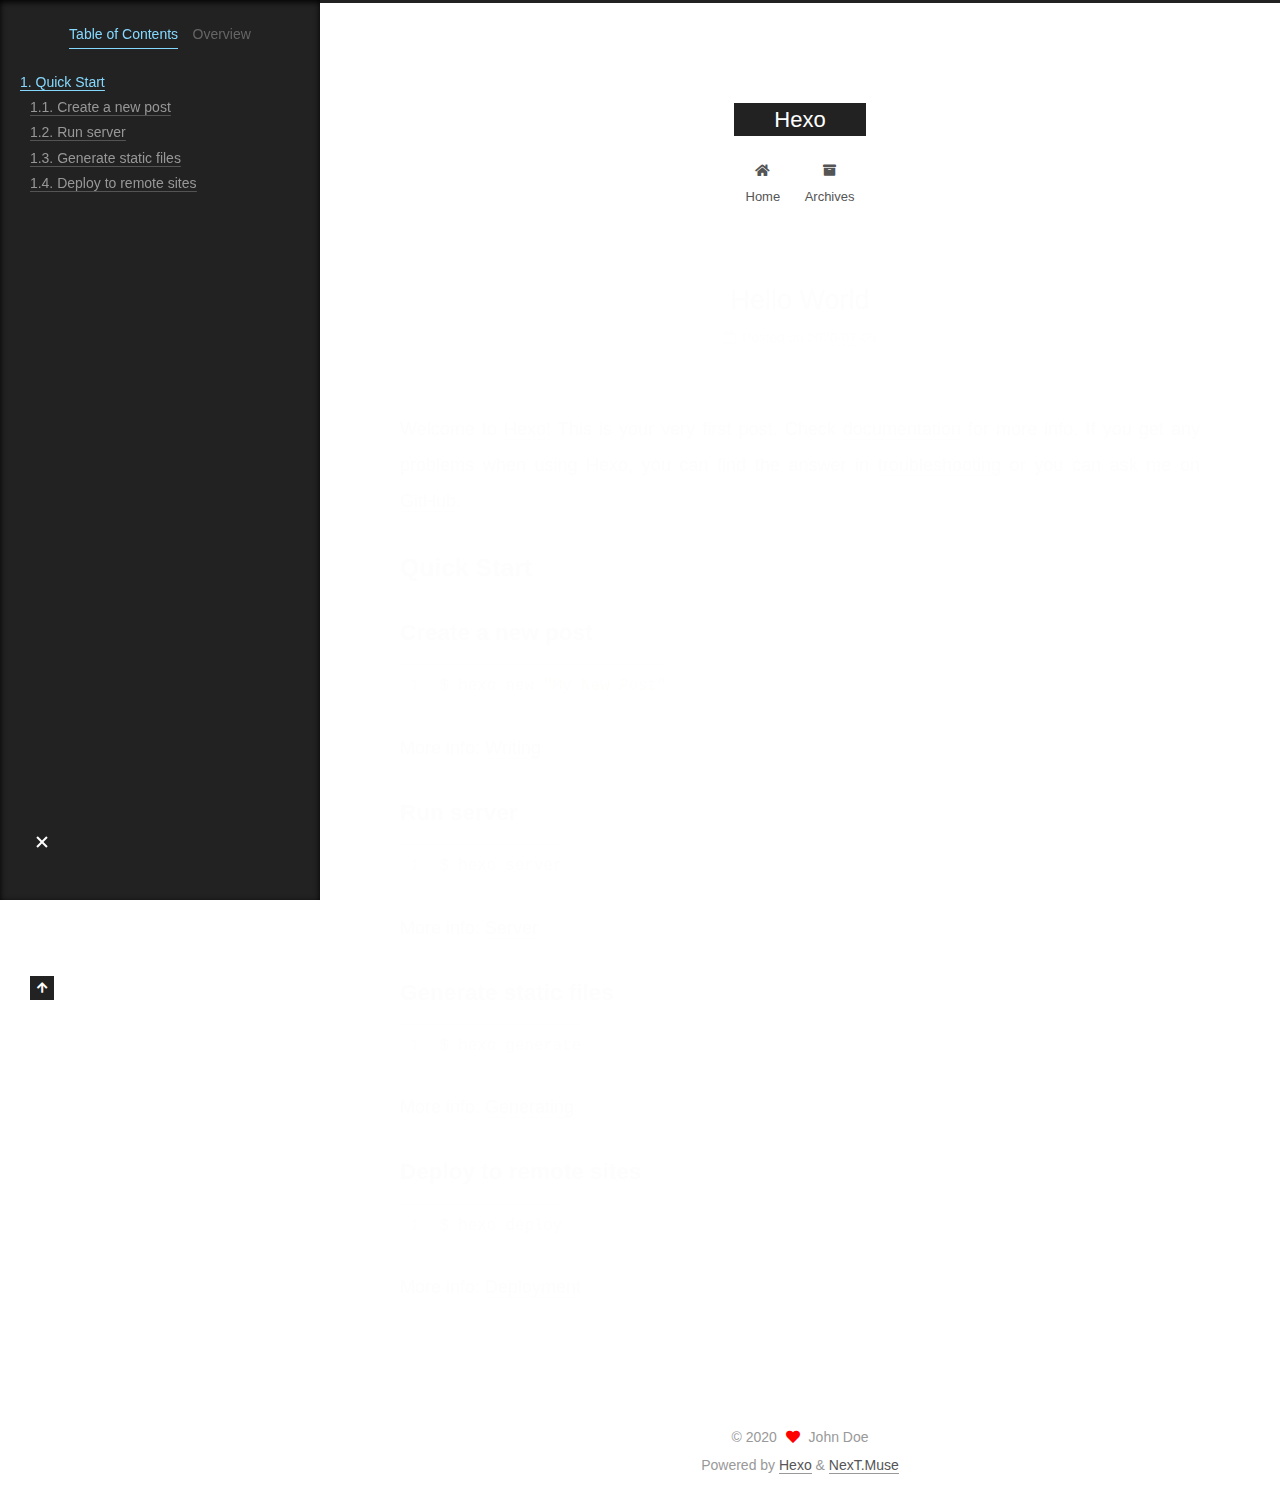
<file: 2020/07/05/hello-world/index.html>
<!DOCTYPE html>
<html lang="en">
<head>
  <meta charset="UTF-8">
<meta name="viewport" content="width=device-width, initial-scale=1, maximum-scale=2">
<meta name="theme-color" content="#222">
<meta name="generator" content="Hexo 4.2.1">
  <link rel="apple-touch-icon" sizes="180x180" href="/images/apple-touch-icon-next.png">
  <link rel="icon" type="image/png" sizes="32x32" href="/images/favicon-32x32-next.png">
  <link rel="icon" type="image/png" sizes="16x16" href="/images/favicon-16x16-next.png">
  <link rel="mask-icon" href="/images/logo.svg" color="#222">

<link rel="stylesheet" href="/css/main.css">


<link rel="stylesheet" href="/lib/font-awesome/css/all.min.css">

<script id="hexo-configurations">
    var NexT = window.NexT || {};
    var CONFIG = {"hostname":"yoursite.com","root":"/","scheme":"Muse","version":"7.8.0","exturl":false,"sidebar":{"position":"left","display":"post","padding":18,"offset":12,"onmobile":false},"copycode":{"enable":false,"show_result":false,"style":null},"back2top":{"enable":true,"sidebar":false,"scrollpercent":false},"bookmark":{"enable":false,"color":"#222","save":"auto"},"fancybox":false,"mediumzoom":false,"lazyload":false,"pangu":false,"comments":{"style":"tabs","active":null,"storage":true,"lazyload":false,"nav":null},"algolia":{"hits":{"per_page":10},"labels":{"input_placeholder":"Search for Posts","hits_empty":"We didn't find any results for the search: ${query}","hits_stats":"${hits} results found in ${time} ms"}},"localsearch":{"enable":false,"trigger":"auto","top_n_per_article":1,"unescape":false,"preload":false},"motion":{"enable":true,"async":false,"transition":{"post_block":"fadeIn","post_header":"slideDownIn","post_body":"slideDownIn","coll_header":"slideLeftIn","sidebar":"slideUpIn"}}};
  </script>

  <meta name="description" content="Welcome to Hexo! This is your very first post. Check documentation for more info. If you get any problems when using Hexo, you can find the answer in troubleshooting or you can ask me on GitHub. Quick">
<meta property="og:type" content="article">
<meta property="og:title" content="Hello World">
<meta property="og:url" content="http://yoursite.com/2020/07/05/hello-world/index.html">
<meta property="og:site_name" content="Hexo">
<meta property="og:description" content="Welcome to Hexo! This is your very first post. Check documentation for more info. If you get any problems when using Hexo, you can find the answer in troubleshooting or you can ask me on GitHub. Quick">
<meta property="og:locale" content="en_US">
<meta property="article:published_time" content="2020-07-05T08:54:00.780Z">
<meta property="article:modified_time" content="2020-07-05T08:54:00.780Z">
<meta property="article:author" content="John Doe">
<meta name="twitter:card" content="summary">

<link rel="canonical" href="http://yoursite.com/2020/07/05/hello-world/">


<script id="page-configurations">
  // https://hexo.io/docs/variables.html
  CONFIG.page = {
    sidebar: "",
    isHome : false,
    isPost : true,
    lang   : 'en'
  };
</script>

  <title>Hello World | Hexo</title>
  






  <noscript>
  <style>
  .use-motion .brand,
  .use-motion .menu-item,
  .sidebar-inner,
  .use-motion .post-block,
  .use-motion .pagination,
  .use-motion .comments,
  .use-motion .post-header,
  .use-motion .post-body,
  .use-motion .collection-header { opacity: initial; }

  .use-motion .site-title,
  .use-motion .site-subtitle {
    opacity: initial;
    top: initial;
  }

  .use-motion .logo-line-before i { left: initial; }
  .use-motion .logo-line-after i { right: initial; }
  </style>
</noscript>

</head>

<body itemscope itemtype="http://schema.org/WebPage">
  <div class="container use-motion">
    <div class="headband"></div>

    <header class="header" itemscope itemtype="http://schema.org/WPHeader">
      <div class="header-inner"><div class="site-brand-container">
  <div class="site-nav-toggle">
    <div class="toggle" aria-label="Toggle navigation bar">
      <span class="toggle-line toggle-line-first"></span>
      <span class="toggle-line toggle-line-middle"></span>
      <span class="toggle-line toggle-line-last"></span>
    </div>
  </div>

  <div class="site-meta">

    <a href="/" class="brand" rel="start">
      <span class="logo-line-before"><i></i></span>
      <h1 class="site-title">Hexo</h1>
      <span class="logo-line-after"><i></i></span>
    </a>
  </div>

  <div class="site-nav-right">
    <div class="toggle popup-trigger">
    </div>
  </div>
</div>




<nav class="site-nav">
  <ul id="menu" class="main-menu menu">
        <li class="menu-item menu-item-home">

    <a href="/" rel="section"><i class="fa fa-home fa-fw"></i>Home</a>

  </li>
        <li class="menu-item menu-item-archives">

    <a href="/archives/" rel="section"><i class="fa fa-archive fa-fw"></i>Archives</a>

  </li>
  </ul>
</nav>




</div>
    </header>

    
  <div class="back-to-top">
    <i class="fa fa-arrow-up"></i>
    <span>0%</span>
  </div>


    <main class="main">
      <div class="main-inner">
        <div class="content-wrap">
          

          <div class="content post posts-expand">
            

    
  
  
  <article itemscope itemtype="http://schema.org/Article" class="post-block" lang="en">
    <link itemprop="mainEntityOfPage" href="http://yoursite.com/2020/07/05/hello-world/">

    <span hidden itemprop="author" itemscope itemtype="http://schema.org/Person">
      <meta itemprop="image" content="/images/avatar.gif">
      <meta itemprop="name" content="John Doe">
      <meta itemprop="description" content="">
    </span>

    <span hidden itemprop="publisher" itemscope itemtype="http://schema.org/Organization">
      <meta itemprop="name" content="Hexo">
    </span>
      <header class="post-header">
        <h1 class="post-title" itemprop="name headline">
          Hello World
        </h1>

        <div class="post-meta">
            <span class="post-meta-item">
              <span class="post-meta-item-icon">
                <i class="far fa-calendar"></i>
              </span>
              <span class="post-meta-item-text">Posted on</span>

              <time title="Created: 2020-07-05 16:54:00" itemprop="dateCreated datePublished" datetime="2020-07-05T16:54:00+08:00">2020-07-05</time>
            </span>

          

        </div>
      </header>

    
    
    
    <div class="post-body" itemprop="articleBody">

      
        <p>Welcome to <a href="https://hexo.io/" target="_blank" rel="noopener">Hexo</a>! This is your very first post. Check <a href="https://hexo.io/docs/" target="_blank" rel="noopener">documentation</a> for more info. If you get any problems when using Hexo, you can find the answer in <a href="https://hexo.io/docs/troubleshooting.html" target="_blank" rel="noopener">troubleshooting</a> or you can ask me on <a href="https://github.com/hexojs/hexo/issues" target="_blank" rel="noopener">GitHub</a>.</p>
<h2 id="Quick-Start"><a href="#Quick-Start" class="headerlink" title="Quick Start"></a>Quick Start</h2><h3 id="Create-a-new-post"><a href="#Create-a-new-post" class="headerlink" title="Create a new post"></a>Create a new post</h3><figure class="highlight bash"><table><tr><td class="gutter"><pre><span class="line">1</span><br></pre></td><td class="code"><pre><span class="line">$ hexo new <span class="string">"My New Post"</span></span><br></pre></td></tr></table></figure>

<p>More info: <a href="https://hexo.io/docs/writing.html" target="_blank" rel="noopener">Writing</a></p>
<h3 id="Run-server"><a href="#Run-server" class="headerlink" title="Run server"></a>Run server</h3><figure class="highlight bash"><table><tr><td class="gutter"><pre><span class="line">1</span><br></pre></td><td class="code"><pre><span class="line">$ hexo server</span><br></pre></td></tr></table></figure>

<p>More info: <a href="https://hexo.io/docs/server.html" target="_blank" rel="noopener">Server</a></p>
<h3 id="Generate-static-files"><a href="#Generate-static-files" class="headerlink" title="Generate static files"></a>Generate static files</h3><figure class="highlight bash"><table><tr><td class="gutter"><pre><span class="line">1</span><br></pre></td><td class="code"><pre><span class="line">$ hexo generate</span><br></pre></td></tr></table></figure>

<p>More info: <a href="https://hexo.io/docs/generating.html" target="_blank" rel="noopener">Generating</a></p>
<h3 id="Deploy-to-remote-sites"><a href="#Deploy-to-remote-sites" class="headerlink" title="Deploy to remote sites"></a>Deploy to remote sites</h3><figure class="highlight bash"><table><tr><td class="gutter"><pre><span class="line">1</span><br></pre></td><td class="code"><pre><span class="line">$ hexo deploy</span><br></pre></td></tr></table></figure>

<p>More info: <a href="https://hexo.io/docs/one-command-deployment.html" target="_blank" rel="noopener">Deployment</a></p>

    </div>

    
    
    

      <footer class="post-footer">

        


        
      </footer>
    
  </article>
  
  
  



          </div>
          

<script>
  window.addEventListener('tabs:register', () => {
    let { activeClass } = CONFIG.comments;
    if (CONFIG.comments.storage) {
      activeClass = localStorage.getItem('comments_active') || activeClass;
    }
    if (activeClass) {
      let activeTab = document.querySelector(`a[href="#comment-${activeClass}"]`);
      if (activeTab) {
        activeTab.click();
      }
    }
  });
  if (CONFIG.comments.storage) {
    window.addEventListener('tabs:click', event => {
      if (!event.target.matches('.tabs-comment .tab-content .tab-pane')) return;
      let commentClass = event.target.classList[1];
      localStorage.setItem('comments_active', commentClass);
    });
  }
</script>

        </div>
          
  
  <div class="toggle sidebar-toggle">
    <span class="toggle-line toggle-line-first"></span>
    <span class="toggle-line toggle-line-middle"></span>
    <span class="toggle-line toggle-line-last"></span>
  </div>

  <aside class="sidebar">
    <div class="sidebar-inner">

      <ul class="sidebar-nav motion-element">
        <li class="sidebar-nav-toc">
          Table of Contents
        </li>
        <li class="sidebar-nav-overview">
          Overview
        </li>
      </ul>

      <!--noindex-->
      <div class="post-toc-wrap sidebar-panel">
          <div class="post-toc motion-element"><ol class="nav"><li class="nav-item nav-level-2"><a class="nav-link" href="#Quick-Start"><span class="nav-number">1.</span> <span class="nav-text">Quick Start</span></a><ol class="nav-child"><li class="nav-item nav-level-3"><a class="nav-link" href="#Create-a-new-post"><span class="nav-number">1.1.</span> <span class="nav-text">Create a new post</span></a></li><li class="nav-item nav-level-3"><a class="nav-link" href="#Run-server"><span class="nav-number">1.2.</span> <span class="nav-text">Run server</span></a></li><li class="nav-item nav-level-3"><a class="nav-link" href="#Generate-static-files"><span class="nav-number">1.3.</span> <span class="nav-text">Generate static files</span></a></li><li class="nav-item nav-level-3"><a class="nav-link" href="#Deploy-to-remote-sites"><span class="nav-number">1.4.</span> <span class="nav-text">Deploy to remote sites</span></a></li></ol></li></ol></div>
      </div>
      <!--/noindex-->

      <div class="site-overview-wrap sidebar-panel">
        <div class="site-author motion-element" itemprop="author" itemscope itemtype="http://schema.org/Person">
  <p class="site-author-name" itemprop="name">John Doe</p>
  <div class="site-description" itemprop="description"></div>
</div>
<div class="site-state-wrap motion-element">
  <nav class="site-state">
      <div class="site-state-item site-state-posts">
          <a href="/archives/">
        
          <span class="site-state-item-count">1</span>
          <span class="site-state-item-name">posts</span>
        </a>
      </div>
  </nav>
</div>



      </div>

    </div>
  </aside>
  <div id="sidebar-dimmer"></div>


      </div>
    </main>

    <footer class="footer">
      <div class="footer-inner">
        

        

<div class="copyright">
  
  &copy; 
  <span itemprop="copyrightYear">2020</span>
  <span class="with-love">
    <i class="fa fa-heart"></i>
  </span>
  <span class="author" itemprop="copyrightHolder">John Doe</span>
</div>
  <div class="powered-by">Powered by <a href="https://hexo.io/" class="theme-link" rel="noopener" target="_blank">Hexo</a> & <a href="https://muse.theme-next.org/" class="theme-link" rel="noopener" target="_blank">NexT.Muse</a>
  </div>

        








      </div>
    </footer>
  </div>

  
  <script src="/lib/anime.min.js"></script>
  <script src="/lib/velocity/velocity.min.js"></script>
  <script src="/lib/velocity/velocity.ui.min.js"></script>

<script src="/js/utils.js"></script>

<script src="/js/motion.js"></script>


<script src="/js/schemes/muse.js"></script>


<script src="/js/next-boot.js"></script>




  















  

  

</body>
</html>
</file>
<file: css/main.css>
:root {
  --body-bg-color: #fff;
  --content-bg-color: #fff;
  --card-bg-color: #f5f5f5;
  --text-color: #555;
  --blockquote-color: #666;
  --link-color: #555;
  --link-hover-color: #222;
  --brand-color: #fff;
  --brand-hover-color: #fff;
  --table-row-odd-bg-color: #f9f9f9;
  --table-row-hover-bg-color: #f5f5f5;
  --menu-item-bg-color: #f5f5f5;
  --btn-default-bg: #222;
  --btn-default-color: #fff;
  --btn-default-border-color: #222;
  --btn-default-hover-bg: #fff;
  --btn-default-hover-color: #222;
  --btn-default-hover-border-color: #222;
}
html {
  line-height: 1.15; /* 1 */
  -webkit-text-size-adjust: 100%; /* 2 */
}
body {
  margin: 0;
}
main {
  display: block;
}
h1 {
  font-size: 2em;
  margin: 0.67em 0;
}
hr {
  box-sizing: content-box; /* 1 */
  height: 0; /* 1 */
  overflow: visible; /* 2 */
}
pre {
  font-family: monospace, monospace; /* 1 */
  font-size: 1em; /* 2 */
}
a {
  background: transparent;
}
abbr[title] {
  border-bottom: none; /* 1 */
  text-decoration: underline; /* 2 */
  text-decoration: underline dotted; /* 2 */
}
b,
strong {
  font-weight: bolder;
}
code,
kbd,
samp {
  font-family: monospace, monospace; /* 1 */
  font-size: 1em; /* 2 */
}
small {
  font-size: 80%;
}
sub,
sup {
  font-size: 75%;
  line-height: 0;
  position: relative;
  vertical-align: baseline;
}
sub {
  bottom: -0.25em;
}
sup {
  top: -0.5em;
}
img {
  border-style: none;
}
button,
input,
optgroup,
select,
textarea {
  font-family: inherit; /* 1 */
  font-size: 100%; /* 1 */
  line-height: 1.15; /* 1 */
  margin: 0; /* 2 */
}
button,
input {
/* 1 */
  overflow: visible;
}
button,
select {
/* 1 */
  text-transform: none;
}
button,
[type='button'],
[type='reset'],
[type='submit'] {
  -webkit-appearance: button;
}
button::-moz-focus-inner,
[type='button']::-moz-focus-inner,
[type='reset']::-moz-focus-inner,
[type='submit']::-moz-focus-inner {
  border-style: none;
  padding: 0;
}
button:-moz-focusring,
[type='button']:-moz-focusring,
[type='reset']:-moz-focusring,
[type='submit']:-moz-focusring {
  outline: 1px dotted ButtonText;
}
fieldset {
  padding: 0.35em 0.75em 0.625em;
}
legend {
  box-sizing: border-box; /* 1 */
  color: inherit; /* 2 */
  display: table; /* 1 */
  max-width: 100%; /* 1 */
  padding: 0; /* 3 */
  white-space: normal; /* 1 */
}
progress {
  vertical-align: baseline;
}
textarea {
  overflow: auto;
}
[type='checkbox'],
[type='radio'] {
  box-sizing: border-box; /* 1 */
  padding: 0; /* 2 */
}
[type='number']::-webkit-inner-spin-button,
[type='number']::-webkit-outer-spin-button {
  height: auto;
}
[type='search'] {
  outline-offset: -2px; /* 2 */
  -webkit-appearance: textfield; /* 1 */
}
[type='search']::-webkit-search-decoration {
  -webkit-appearance: none;
}
::-webkit-file-upload-button {
  font: inherit; /* 2 */
  -webkit-appearance: button; /* 1 */
}
details {
  display: block;
}
summary {
  display: list-item;
}
template {
  display: none;
}
[hidden] {
  display: none;
}
::selection {
  background: #262a30;
  color: #eee;
}
html,
body {
  height: 100%;
}
body {
  background: var(--body-bg-color);
  color: var(--text-color);
  font-family: 'Lato', "PingFang SC", "Microsoft YaHei", sans-serif;
  font-size: 1em;
  line-height: 2;
}
@media (max-width: 991px) {
  body {
    padding-left: 0 !important;
    padding-right: 0 !important;
  }
}
h1,
h2,
h3,
h4,
h5,
h6 {
  font-family: 'Lato', "PingFang SC", "Microsoft YaHei", sans-serif;
  font-weight: bold;
  line-height: 1.5;
  margin: 20px 0 15px;
}
h1 {
  font-size: 1.5em;
}
h2 {
  font-size: 1.375em;
}
h3 {
  font-size: 1.25em;
}
h4 {
  font-size: 1.125em;
}
h5 {
  font-size: 1em;
}
h6 {
  font-size: 0.875em;
}
p {
  margin: 0 0 20px 0;
}
a,
span.exturl {
  border-bottom: 1px solid #999;
  color: var(--link-color);
  outline: 0;
  text-decoration: none;
  overflow-wrap: break-word;
  word-wrap: break-word;
  cursor: pointer;
}
a:hover,
span.exturl:hover {
  border-bottom-color: var(--link-hover-color);
  color: var(--link-hover-color);
}
iframe,
img,
video {
  display: block;
  margin-left: auto;
  margin-right: auto;
  max-width: 100%;
}
hr {
  background-image: repeating-linear-gradient(-45deg, #ddd, #ddd 4px, transparent 4px, transparent 8px);
  border: 0;
  height: 3px;
  margin: 40px 0;
}
blockquote {
  border-left: 4px solid #ddd;
  color: var(--blockquote-color);
  margin: 0;
  padding: 0 15px;
}
blockquote cite::before {
  content: '-';
  padding: 0 5px;
}
dt {
  font-weight: bold;
}
dd {
  margin: 0;
  padding: 0;
}
kbd {
  background-color: #f5f5f5;
  background-image: linear-gradient(#eee, #fff, #eee);
  border: 1px solid #ccc;
  border-radius: 0.2em;
  box-shadow: 0.1em 0.1em 0.2em rgba(0,0,0,0.1);
  color: #555;
  font-family: inherit;
  padding: 0.1em 0.3em;
  white-space: nowrap;
}
.table-container {
  overflow: auto;
}
table {
  border-collapse: collapse;
  border-spacing: 0;
  font-size: 0.875em;
  margin: 0 0 20px 0;
  width: 100%;
}
tbody tr:nth-of-type(odd) {
  background: var(--table-row-odd-bg-color);
}
tbody tr:hover {
  background: var(--table-row-hover-bg-color);
}
caption,
th,
td {
  font-weight: normal;
  padding: 8px;
  vertical-align: middle;
}
th,
td {
  border: 1px solid #ddd;
  border-bottom: 3px solid #ddd;
}
th {
  font-weight: 700;
  padding-bottom: 10px;
}
td {
  border-bottom-width: 1px;
}
.btn {
  background: var(--btn-default-bg);
  border: 2px solid var(--btn-default-border-color);
  border-radius: 0;
  color: var(--btn-default-color);
  display: inline-block;
  font-size: 0.875em;
  line-height: 2;
  padding: 0 20px;
  text-decoration: none;
  transition-property: background-color;
  transition-delay: 0s;
  transition-duration: 0.2s;
  transition-timing-function: ease-in-out;
}
.btn:hover {
  background: var(--btn-default-hover-bg);
  border-color: var(--btn-default-hover-border-color);
  color: var(--btn-default-hover-color);
}
.btn + .btn {
  margin: 0 0 8px 8px;
}
.btn .fa-fw {
  text-align: left;
  width: 1.285714285714286em;
}
.toggle {
  line-height: 0;
}
.toggle .toggle-line {
  background: #fff;
  display: inline-block;
  height: 2px;
  left: 0;
  position: relative;
  top: 0;
  transition: all 0.4s;
  vertical-align: top;
  width: 100%;
}
.toggle .toggle-line:not(:first-child) {
  margin-top: 3px;
}
.toggle.toggle-arrow .toggle-line-first {
  left: 50%;
  top: 2px;
  transform: rotate(45deg);
  width: 50%;
}
.toggle.toggle-arrow .toggle-line-middle {
  left: 2px;
  width: 90%;
}
.toggle.toggle-arrow .toggle-line-last {
  left: 50%;
  top: -2px;
  transform: rotate(-45deg);
  width: 50%;
}
.toggle.toggle-close .toggle-line-first {
  transform: rotate(-45deg);
  top: 5px;
}
.toggle.toggle-close .toggle-line-middle {
  opacity: 0;
}
.toggle.toggle-close .toggle-line-last {
  transform: rotate(45deg);
  top: -5px;
}
.highlight,
pre {
  background: #f7f7f7;
  color: #4d4d4c;
  line-height: 1.6;
  margin: 0 auto 20px;
}
pre,
code {
  font-family: consolas, Menlo, monospace, "PingFang SC", "Microsoft YaHei";
}
code {
  background: #eee;
  border-radius: 3px;
  color: #555;
  padding: 2px 4px;
  overflow-wrap: break-word;
  word-wrap: break-word;
}
.highlight *::selection {
  background: #d6d6d6;
}
.highlight pre {
  border: 0;
  margin: 0;
  padding: 10px 0;
}
.highlight table {
  border: 0;
  margin: 0;
  width: auto;
}
.highlight td {
  border: 0;
  padding: 0;
}
.highlight figcaption {
  background: #eff2f3;
  color: #4d4d4c;
  display: flex;
  font-size: 0.875em;
  justify-content: space-between;
  line-height: 1.2;
  padding: 0.5em;
}
.highlight figcaption a {
  color: #4d4d4c;
}
.highlight figcaption a:hover {
  border-bottom-color: #4d4d4c;
}
.highlight .gutter {
  -moz-user-select: none;
  -ms-user-select: none;
  -webkit-user-select: none;
  user-select: none;
}
.highlight .gutter pre {
  background: #eff2f3;
  color: #869194;
  padding-left: 10px;
  padding-right: 10px;
  text-align: right;
}
.highlight .code pre {
  background: #f7f7f7;
  padding-left: 10px;
  width: 100%;
}
.gist table {
  width: auto;
}
.gist table td {
  border: 0;
}
pre {
  overflow: auto;
  padding: 10px;
}
pre code {
  background: none;
  color: #4d4d4c;
  font-size: 0.875em;
  padding: 0;
  text-shadow: none;
}
pre .deletion {
  background: #fdd;
}
pre .addition {
  background: #dfd;
}
pre .meta {
  color: #eab700;
  -moz-user-select: none;
  -ms-user-select: none;
  -webkit-user-select: none;
  user-select: none;
}
pre .comment {
  color: #8e908c;
}
pre .variable,
pre .attribute,
pre .tag,
pre .name,
pre .regexp,
pre .ruby .constant,
pre .xml .tag .title,
pre .xml .pi,
pre .xml .doctype,
pre .html .doctype,
pre .css .id,
pre .css .class,
pre .css .pseudo {
  color: #c82829;
}
pre .number,
pre .preprocessor,
pre .built_in,
pre .builtin-name,
pre .literal,
pre .params,
pre .constant,
pre .command {
  color: #f5871f;
}
pre .ruby .class .title,
pre .css .rules .attribute,
pre .string,
pre .symbol,
pre .value,
pre .inheritance,
pre .header,
pre .ruby .symbol,
pre .xml .cdata,
pre .special,
pre .formula {
  color: #718c00;
}
pre .title,
pre .css .hexcolor {
  color: #3e999f;
}
pre .function,
pre .python .decorator,
pre .python .title,
pre .ruby .function .title,
pre .ruby .title .keyword,
pre .perl .sub,
pre .javascript .title,
pre .coffeescript .title {
  color: #4271ae;
}
pre .keyword,
pre .javascript .function {
  color: #8959a8;
}
.blockquote-center {
  border-left: none;
  margin: 40px 0;
  padding: 0;
  position: relative;
  text-align: center;
}
.blockquote-center .fa {
  display: block;
  opacity: 0.6;
  position: absolute;
  width: 100%;
}
.blockquote-center .fa-quote-left {
  border-top: 1px solid #ccc;
  text-align: left;
  top: -20px;
}
.blockquote-center .fa-quote-right {
  border-bottom: 1px solid #ccc;
  text-align: right;
  bottom: -20px;
}
.blockquote-center p,
.blockquote-center div {
  text-align: center;
}
.post-body .group-picture img {
  margin: 0 auto;
  padding: 0 3px;
}
.group-picture-row {
  margin-bottom: 6px;
  overflow: hidden;
}
.group-picture-column {
  float: left;
  margin-bottom: 10px;
}
.post-body .label {
  color: #555;
  display: inline;
  padding: 0 2px;
}
.post-body .label.default {
  background: #f0f0f0;
}
.post-body .label.primary {
  background: #efe6f7;
}
.post-body .label.info {
  background: #e5f2f8;
}
.post-body .label.success {
  background: #e7f4e9;
}
.post-body .label.warning {
  background: #fcf6e1;
}
.post-body .label.danger {
  background: #fae8eb;
}
.post-body .tabs {
  margin-bottom: 20px;
}
.post-body .tabs,
.tabs-comment {
  display: block;
  padding-top: 10px;
  position: relative;
}
.post-body .tabs ul.nav-tabs,
.tabs-comment ul.nav-tabs {
  display: flex;
  flex-wrap: wrap;
  margin: 0;
  margin-bottom: -1px;
  padding: 0;
}
@media (max-width: 413px) {
  .post-body .tabs ul.nav-tabs,
  .tabs-comment ul.nav-tabs {
    display: block;
    margin-bottom: 5px;
  }
}
.post-body .tabs ul.nav-tabs li.tab,
.tabs-comment ul.nav-tabs li.tab {
  border-bottom: 1px solid #ddd;
  border-left: 1px solid transparent;
  border-right: 1px solid transparent;
  border-top: 3px solid transparent;
  flex-grow: 1;
  list-style-type: none;
  border-radius: 0 0 0 0;
}
@media (max-width: 413px) {
  .post-body .tabs ul.nav-tabs li.tab,
  .tabs-comment ul.nav-tabs li.tab {
    border-bottom: 1px solid transparent;
    border-left: 3px solid transparent;
    border-right: 1px solid transparent;
    border-top: 1px solid transparent;
  }
}
@media (max-width: 413px) {
  .post-body .tabs ul.nav-tabs li.tab,
  .tabs-comment ul.nav-tabs li.tab {
    border-radius: 0;
  }
}
.post-body .tabs ul.nav-tabs li.tab a,
.tabs-comment ul.nav-tabs li.tab a {
  border-bottom: initial;
  display: block;
  line-height: 1.8;
  outline: 0;
  padding: 0.25em 0.75em;
  text-align: center;
  transition-delay: 0s;
  transition-duration: 0.2s;
  transition-timing-function: ease-out;
}
.post-body .tabs ul.nav-tabs li.tab a i,
.tabs-comment ul.nav-tabs li.tab a i {
  width: 1.285714285714286em;
}
.post-body .tabs ul.nav-tabs li.tab.active,
.tabs-comment ul.nav-tabs li.tab.active {
  border-bottom: 1px solid transparent;
  border-left: 1px solid #ddd;
  border-right: 1px solid #ddd;
  border-top: 3px solid #fc6423;
}
@media (max-width: 413px) {
  .post-body .tabs ul.nav-tabs li.tab.active,
  .tabs-comment ul.nav-tabs li.tab.active {
    border-bottom: 1px solid #ddd;
    border-left: 3px solid #fc6423;
    border-right: 1px solid #ddd;
    border-top: 1px solid #ddd;
  }
}
.post-body .tabs ul.nav-tabs li.tab.active a,
.tabs-comment ul.nav-tabs li.tab.active a {
  color: var(--link-color);
  cursor: default;
}
.post-body .tabs .tab-content .tab-pane,
.tabs-comment .tab-content .tab-pane {
  border: 1px solid #ddd;
  border-top: 0;
  padding: 20px 20px 0 20px;
  border-radius: 0;
}
.post-body .tabs .tab-content .tab-pane:not(.active),
.tabs-comment .tab-content .tab-pane:not(.active) {
  display: none;
}
.post-body .tabs .tab-content .tab-pane.active,
.tabs-comment .tab-content .tab-pane.active {
  display: block;
}
.post-body .tabs .tab-content .tab-pane.active:nth-of-type(1),
.tabs-comment .tab-content .tab-pane.active:nth-of-type(1) {
  border-radius: 0 0 0 0;
}
@media (max-width: 413px) {
  .post-body .tabs .tab-content .tab-pane.active:nth-of-type(1),
  .tabs-comment .tab-content .tab-pane.active:nth-of-type(1) {
    border-radius: 0;
  }
}
.post-body .note {
  border-radius: 3px;
  margin-bottom: 20px;
  padding: 1em;
  position: relative;
  border: 1px solid #eee;
  border-left-width: 5px;
}
.post-body .note h2,
.post-body .note h3,
.post-body .note h4,
.post-body .note h5,
.post-body .note h6 {
  margin-top: 0;
  border-bottom: initial;
  margin-bottom: 0;
  padding-top: 0;
}
.post-body .note p:first-child,
.post-body .note ul:first-child,
.post-body .note ol:first-child,
.post-body .note table:first-child,
.post-body .note pre:first-child,
.post-body .note blockquote:first-child,
.post-body .note img:first-child {
  margin-top: 0;
}
.post-body .note p:last-child,
.post-body .note ul:last-child,
.post-body .note ol:last-child,
.post-body .note table:last-child,
.post-body .note pre:last-child,
.post-body .note blockquote:last-child,
.post-body .note img:last-child {
  margin-bottom: 0;
}
.post-body .note.default {
  border-left-color: #777;
}
.post-body .note.default h2,
.post-body .note.default h3,
.post-body .note.default h4,
.post-body .note.default h5,
.post-body .note.default h6 {
  color: #777;
}
.post-body .note.primary {
  border-left-color: #6f42c1;
}
.post-body .note.primary h2,
.post-body .note.primary h3,
.post-body .note.primary h4,
.post-body .note.primary h5,
.post-body .note.primary h6 {
  color: #6f42c1;
}
.post-body .note.info {
  border-left-color: #428bca;
}
.post-body .note.info h2,
.post-body .note.info h3,
.post-body .note.info h4,
.post-body .note.info h5,
.post-body .note.info h6 {
  color: #428bca;
}
.post-body .note.success {
  border-left-color: #5cb85c;
}
.post-body .note.success h2,
.post-body .note.success h3,
.post-body .note.success h4,
.post-body .note.success h5,
.post-body .note.success h6 {
  color: #5cb85c;
}
.post-body .note.warning {
  border-left-color: #f0ad4e;
}
.post-body .note.warning h2,
.post-body .note.warning h3,
.post-body .note.warning h4,
.post-body .note.warning h5,
.post-body .note.warning h6 {
  color: #f0ad4e;
}
.post-body .note.danger {
  border-left-color: #d9534f;
}
.post-body .note.danger h2,
.post-body .note.danger h3,
.post-body .note.danger h4,
.post-body .note.danger h5,
.post-body .note.danger h6 {
  color: #d9534f;
}
.pagination .prev,
.pagination .next,
.pagination .page-number,
.pagination .space {
  display: inline-block;
  margin: 0 10px;
  padding: 0 11px;
  position: relative;
  top: -1px;
}
@media (max-width: 767px) {
  .pagination .prev,
  .pagination .next,
  .pagination .page-number,
  .pagination .space {
    margin: 0 5px;
  }
}
.pagination {
  border-top: 1px solid #eee;
  margin: 120px 0 0;
  text-align: center;
}
.pagination .prev,
.pagination .next,
.pagination .page-number {
  border-bottom: 0;
  border-top: 1px solid #eee;
  transition-property: border-color;
  transition-delay: 0s;
  transition-duration: 0.2s;
  transition-timing-function: ease-in-out;
}
.pagination .prev:hover,
.pagination .next:hover,
.pagination .page-number:hover {
  border-top-color: #222;
}
.pagination .space {
  margin: 0;
  padding: 0;
}
.pagination .prev {
  margin-left: 0;
}
.pagination .next {
  margin-right: 0;
}
.pagination .page-number.current {
  background: #ccc;
  border-top-color: #ccc;
  color: #fff;
}
@media (max-width: 767px) {
  .pagination {
    border-top: none;
  }
  .pagination .prev,
  .pagination .next,
  .pagination .page-number {
    border-bottom: 1px solid #eee;
    border-top: 0;
    margin-bottom: 10px;
    padding: 0 10px;
  }
  .pagination .prev:hover,
  .pagination .next:hover,
  .pagination .page-number:hover {
    border-bottom-color: #222;
  }
}
.comments {
  margin-top: 60px;
  overflow: hidden;
}
.comment-button-group {
  display: flex;
  flex-wrap: wrap-reverse;
  justify-content: center;
  margin: 1em 0;
}
.comment-button-group .comment-button {
  margin: 0.1em 0.2em;
}
.comment-button-group .comment-button.active {
  background: var(--btn-default-hover-bg);
  border-color: var(--btn-default-hover-border-color);
  color: var(--btn-default-hover-color);
}
.comment-position {
  display: none;
}
.comment-position.active {
  display: block;
}
.tabs-comment {
  background: var(--content-bg-color);
  margin-top: 4em;
  padding-top: 0;
}
.tabs-comment .comments {
  border: 0;
  box-shadow: none;
  margin-top: 0;
  padding-top: 0;
}
.container {
  min-height: 100%;
  position: relative;
}
.main-inner {
  margin: 0 auto;
  width: 700px;
}
@media (min-width: 1200px) {
  .main-inner {
    width: 800px;
  }
}
@media (min-width: 1600px) {
  .main-inner {
    width: 900px;
  }
}
@media (max-width: 767px) {
  .content-wrap {
    padding: 0 20px;
  }
}
.header {
  background: transparent;
}
.header-inner {
  margin: 0 auto;
  width: 700px;
}
@media (min-width: 1200px) {
  .header-inner {
    width: 800px;
  }
}
@media (min-width: 1600px) {
  .header-inner {
    width: 900px;
  }
}
.site-brand-container {
  display: flex;
  flex-shrink: 0;
  padding: 0 10px;
}
.headband {
  background: #222;
  height: 3px;
}
.site-meta {
  flex-grow: 1;
  text-align: center;
}
@media (max-width: 767px) {
  .site-meta {
    text-align: center;
  }
}
.brand {
  border-bottom: none;
  color: var(--brand-color);
  display: inline-block;
  line-height: 1.375em;
  padding: 0 40px;
  position: relative;
}
.brand:hover {
  color: var(--brand-hover-color);
}
.site-title {
  font-family: 'Lato', "PingFang SC", "Microsoft YaHei", sans-serif;
  font-size: 1.375em;
  font-weight: normal;
  margin: 0;
}
.site-subtitle {
  color: #999;
  font-size: 0.8125em;
  margin: 10px 0;
}
.use-motion .brand {
  opacity: 0;
}
.use-motion .site-title,
.use-motion .site-subtitle,
.use-motion .custom-logo-image {
  opacity: 0;
  position: relative;
  top: -10px;
}
.site-nav-toggle,
.site-nav-right {
  display: none;
}
@media (max-width: 767px) {
  .site-nav-toggle,
  .site-nav-right {
    display: flex;
    flex-direction: column;
    justify-content: center;
  }
}
.site-nav-toggle .toggle,
.site-nav-right .toggle {
  color: var(--text-color);
  padding: 10px;
  width: 22px;
}
.site-nav-toggle .toggle .toggle-line,
.site-nav-right .toggle .toggle-line {
  background: var(--text-color);
  border-radius: 1px;
}
.site-nav {
  display: block;
}
@media (max-width: 767px) {
  .site-nav {
    clear: both;
    display: none;
  }
}
.site-nav.site-nav-on {
  display: block;
}
.menu {
  margin-top: 20px;
  padding-left: 0;
  text-align: center;
}
.menu-item {
  display: inline-block;
  list-style: none;
  margin: 0 10px;
}
@media (max-width: 767px) {
  .menu-item {
    display: block;
    margin-top: 10px;
  }
  .menu-item.menu-item-search {
    display: none;
  }
}
.menu-item a,
.menu-item span.exturl {
  border-bottom: 0;
  display: block;
  font-size: 0.8125em;
  transition-property: border-color;
  transition-delay: 0s;
  transition-duration: 0.2s;
  transition-timing-function: ease-in-out;
}
@media (hover: none) {
  .menu-item a:hover,
  .menu-item span.exturl:hover {
    border-bottom-color: transparent !important;
  }
}
.menu-item .fa,
.menu-item .fab,
.menu-item .far,
.menu-item .fas {
  margin-right: 8px;
}
.menu-item .badge {
  display: inline-block;
  font-weight: bold;
  line-height: 1;
  margin-left: 0.35em;
  margin-top: 0.35em;
  text-align: center;
  white-space: nowrap;
}
@media (max-width: 767px) {
  .menu-item .badge {
    float: right;
    margin-left: 0;
  }
}
.menu-item-active a,
.menu .menu-item a:hover,
.menu .menu-item span.exturl:hover {
  background: var(--menu-item-bg-color);
}
.use-motion .menu-item {
  opacity: 0;
}
.sidebar {
  background: #222;
  bottom: 0;
  box-shadow: inset 0 2px 6px #000;
  position: fixed;
  top: 0;
}
@media (max-width: 991px) {
  .sidebar {
    display: none;
  }
}
.sidebar-inner {
  color: #999;
  padding: 18px 10px;
  text-align: center;
}
.cc-license {
  margin-top: 10px;
  text-align: center;
}
.cc-license .cc-opacity {
  border-bottom: none;
  opacity: 0.7;
}
.cc-license .cc-opacity:hover {
  opacity: 0.9;
}
.cc-license img {
  display: inline-block;
}
.site-author-image {
  border: 2px solid #333;
  display: block;
  margin: 0 auto;
  max-width: 96px;
  padding: 2px;
}
.site-author-name {
  color: #f5f5f5;
  font-weight: normal;
  margin: 5px 0 0;
  text-align: center;
}
.site-description {
  color: #999;
  font-size: 1em;
  margin-top: 5px;
  text-align: center;
}
.links-of-author {
  margin-top: 15px;
}
.links-of-author a,
.links-of-author span.exturl {
  border-bottom-color: #555;
  display: inline-block;
  font-size: 0.8125em;
  margin-bottom: 10px;
  margin-right: 10px;
  vertical-align: middle;
}
.links-of-author a::before,
.links-of-author span.exturl::before {
  background: #b126db;
  border-radius: 50%;
  content: ' ';
  display: inline-block;
  height: 4px;
  margin-right: 3px;
  vertical-align: middle;
  width: 4px;
}
.sidebar-button {
  margin-top: 15px;
}
.sidebar-button a {
  border: 1px solid #fc6423;
  border-radius: 4px;
  color: #fc6423;
  display: inline-block;
  padding: 0 15px;
}
.sidebar-button a .fa,
.sidebar-button a .fab,
.sidebar-button a .far,
.sidebar-button a .fas {
  margin-right: 5px;
}
.sidebar-button a:hover {
  background: #fc6423;
  border: 1px solid #fc6423;
  color: #fff;
}
.sidebar-button a:hover .fa,
.sidebar-button a:hover .fab,
.sidebar-button a:hover .far,
.sidebar-button a:hover .fas {
  color: #fff;
}
.links-of-blogroll {
  font-size: 0.8125em;
  margin-top: 10px;
}
.links-of-blogroll-title {
  font-size: 0.875em;
  font-weight: 600;
  margin-top: 0;
}
.links-of-blogroll-list {
  list-style: none;
  margin: 0;
  padding: 0;
}
#sidebar-dimmer {
  display: none;
}
@media (max-width: 767px) {
  #sidebar-dimmer {
    background: #000;
    display: block;
    height: 100%;
    left: 100%;
    opacity: 0;
    position: fixed;
    top: 0;
    width: 100%;
    z-index: 1100;
  }
  .sidebar-active + #sidebar-dimmer {
    opacity: 0.7;
    transform: translateX(-100%);
    transition: opacity 0.5s;
  }
}
.sidebar-nav {
  margin: 0;
  padding-bottom: 20px;
  padding-left: 0;
}
.sidebar-nav li {
  border-bottom: 1px solid transparent;
  color: #666;
  cursor: pointer;
  display: inline-block;
  font-size: 0.875em;
}
.sidebar-nav li.sidebar-nav-overview {
  margin-left: 10px;
}
.sidebar-nav li:hover {
  color: #f5f5f5;
}
.sidebar-nav .sidebar-nav-active {
  border-bottom-color: #87daff;
  color: #87daff;
}
.sidebar-nav .sidebar-nav-active:hover {
  color: #87daff;
}
.sidebar-panel {
  display: none;
  overflow-x: hidden;
  overflow-y: auto;
}
.sidebar-panel-active {
  display: block;
}
.sidebar-toggle {
  background: #222;
  bottom: 45px;
  cursor: pointer;
  height: 14px;
  left: 30px;
  padding: 5px;
  position: fixed;
  width: 14px;
  z-index: 1300;
}
@media (max-width: 991px) {
  .sidebar-toggle {
    left: 20px;
    opacity: 0.8;
    display: none;
  }
}
.sidebar-toggle:hover .toggle-line {
  background: #87daff;
}
.post-toc {
  font-size: 0.875em;
}
.post-toc ol {
  list-style: none;
  margin: 0;
  padding: 0 2px 5px 10px;
  text-align: left;
}
.post-toc ol > ol {
  padding-left: 0;
}
.post-toc ol a {
  transition-property: all;
  transition-delay: 0s;
  transition-duration: 0.2s;
  transition-timing-function: ease-in-out;
}
.post-toc .nav-item {
  line-height: 1.8;
  overflow: hidden;
  text-overflow: ellipsis;
  white-space: nowrap;
}
.post-toc .nav .nav-child {
  display: none;
}
.post-toc .nav .active > .nav-child {
  display: block;
}
.post-toc .nav .active-current > .nav-child {
  display: block;
}
.post-toc .nav .active-current > .nav-child > .nav-item {
  display: block;
}
.post-toc .nav .active > a {
  border-bottom-color: #87daff;
  color: #87daff;
}
.post-toc .nav .active-current > a {
  color: #87daff;
}
.post-toc .nav .active-current > a:hover {
  color: #87daff;
}
.site-state {
  display: flex;
  justify-content: center;
  line-height: 1.4;
  margin-top: 10px;
  overflow: hidden;
  text-align: center;
  white-space: nowrap;
}
.site-state-item {
  padding: 0 15px;
}
.site-state-item:not(:first-child) {
  border-left: 1px solid #333;
}
.site-state-item a {
  border-bottom: none;
}
.site-state-item-count {
  display: block;
  font-size: 1.25em;
  font-weight: 600;
  text-align: center;
}
.site-state-item-name {
  color: inherit;
  font-size: 0.875em;
}
.footer {
  color: #999;
  font-size: 0.875em;
  padding: 20px 0;
}
.footer.footer-fixed {
  bottom: 0;
  left: 0;
  position: absolute;
  right: 0;
}
.footer-inner {
  box-sizing: border-box;
  margin: 0 auto;
  text-align: center;
  width: 700px;
}
@media (min-width: 1200px) {
  .footer-inner {
    width: 800px;
  }
}
@media (min-width: 1600px) {
  .footer-inner {
    width: 900px;
  }
}
.languages {
  display: inline-block;
  font-size: 1.125em;
  position: relative;
}
.languages .lang-select-label span {
  margin: 0 0.5em;
}
.languages .lang-select {
  height: 100%;
  left: 0;
  opacity: 0;
  position: absolute;
  top: 0;
  width: 100%;
}
.with-love {
  color: #ff0000;
  display: inline-block;
  margin: 0 5px;
}
.powered-by,
.theme-info {
  display: inline-block;
}
@-moz-keyframes iconAnimate {
  0%, 100% {
    transform: scale(1);
  }
  10%, 30% {
    transform: scale(0.9);
  }
  20%, 40%, 60%, 80% {
    transform: scale(1.1);
  }
  50%, 70% {
    transform: scale(1.1);
  }
}
@-webkit-keyframes iconAnimate {
  0%, 100% {
    transform: scale(1);
  }
  10%, 30% {
    transform: scale(0.9);
  }
  20%, 40%, 60%, 80% {
    transform: scale(1.1);
  }
  50%, 70% {
    transform: scale(1.1);
  }
}
@-o-keyframes iconAnimate {
  0%, 100% {
    transform: scale(1);
  }
  10%, 30% {
    transform: scale(0.9);
  }
  20%, 40%, 60%, 80% {
    transform: scale(1.1);
  }
  50%, 70% {
    transform: scale(1.1);
  }
}
@keyframes iconAnimate {
  0%, 100% {
    transform: scale(1);
  }
  10%, 30% {
    transform: scale(0.9);
  }
  20%, 40%, 60%, 80% {
    transform: scale(1.1);
  }
  50%, 70% {
    transform: scale(1.1);
  }
}
.back-to-top {
  font-size: 12px;
  text-align: center;
  transition-delay: 0s;
  transition-duration: 0.2s;
  transition-timing-function: ease-in-out;
}
.back-to-top {
  background: #222;
  bottom: -100px;
  box-sizing: border-box;
  color: #fff;
  cursor: pointer;
  left: 30px;
  opacity: 1;
  padding: 0 6px;
  position: fixed;
  transition-property: bottom;
  z-index: 1300;
  width: 24px;
}
.back-to-top span {
  display: none;
}
.back-to-top:hover {
  color: #87daff;
}
.back-to-top.back-to-top-on {
  bottom: 19px;
}
@media (max-width: 991px) {
  .back-to-top {
    left: 20px;
    opacity: 0.8;
  }
}
.post-body {
  font-family: 'Lato', "PingFang SC", "Microsoft YaHei", sans-serif;
  overflow-wrap: break-word;
  word-wrap: break-word;
}
@media (min-width: 1200px) {
  .post-body {
    font-size: 1.125em;
  }
}
.post-body .exturl .fa {
  font-size: 0.875em;
  margin-left: 4px;
}
.post-body .image-caption,
.post-body .figure .caption {
  color: #999;
  font-size: 0.875em;
  font-weight: bold;
  line-height: 1;
  margin: -20px auto 15px;
  text-align: center;
}
.post-sticky-flag {
  display: inline-block;
  transform: rotate(30deg);
}
.post-button {
  margin-top: 40px;
  text-align: center;
}
.use-motion .post-block,
.use-motion .pagination,
.use-motion .comments {
  opacity: 0;
}
.use-motion .post-header {
  opacity: 0;
}
.use-motion .post-body {
  opacity: 0;
}
.use-motion .collection-header {
  opacity: 0;
}
.posts-collapse {
  margin-left: 35px;
  position: relative;
}
@media (max-width: 767px) {
  .posts-collapse {
    margin-left: 0px;
    margin-right: 0px;
  }
}
.posts-collapse .collection-title {
  font-size: 1.125em;
  position: relative;
}
.posts-collapse .collection-title::before {
  background: #999;
  border: 1px solid #fff;
  border-radius: 50%;
  content: ' ';
  height: 10px;
  left: 0;
  margin-left: -6px;
  margin-top: -4px;
  position: absolute;
  top: 50%;
  width: 10px;
}
.posts-collapse .collection-year {
  font-size: 1.5em;
  font-weight: bold;
  margin: 60px 0;
  position: relative;
}
.posts-collapse .collection-year::before {
  background: #bbb;
  border-radius: 50%;
  content: ' ';
  height: 8px;
  left: 0;
  margin-left: -4px;
  margin-top: -4px;
  position: absolute;
  top: 50%;
  width: 8px;
}
.posts-collapse .collection-header {
  display: block;
  margin: 0 0 0 20px;
}
.posts-collapse .collection-header small {
  color: #bbb;
  margin-left: 5px;
}
.posts-collapse .post-header {
  border-bottom: 1px dashed #ccc;
  margin: 30px 0;
  padding-left: 15px;
  position: relative;
  transition-property: border;
  transition-delay: 0s;
  transition-duration: 0.2s;
  transition-timing-function: ease-in-out;
}
.posts-collapse .post-header::before {
  background: #bbb;
  border: 1px solid #fff;
  border-radius: 50%;
  content: ' ';
  height: 6px;
  left: 0;
  margin-left: -4px;
  position: absolute;
  top: 0.75em;
  transition-property: background;
  width: 6px;
  transition-delay: 0s;
  transition-duration: 0.2s;
  transition-timing-function: ease-in-out;
}
.posts-collapse .post-header:hover {
  border-bottom-color: #666;
}
.posts-collapse .post-header:hover::before {
  background: #222;
}
.posts-collapse .post-meta {
  display: inline;
  font-size: 0.75em;
  margin-right: 10px;
}
.posts-collapse .post-title {
  display: inline;
}
.posts-collapse .post-title a,
.posts-collapse .post-title span.exturl {
  border-bottom: none;
  color: var(--link-color);
}
.posts-collapse .post-title .fa-external-link-alt {
  font-size: 0.875em;
  margin-left: 5px;
}
.posts-collapse::before {
  background: #f5f5f5;
  content: ' ';
  height: 100%;
  left: 0;
  margin-left: -2px;
  position: absolute;
  top: 1.25em;
  width: 4px;
}
.post-eof {
  background: #ccc;
  height: 1px;
  margin: 80px auto 60px;
  text-align: center;
  width: 8%;
}
.post-block:last-of-type .post-eof {
  display: none;
}
.content {
  padding-top: 40px;
}
@media (min-width: 992px) {
  .post-body {
    text-align: justify;
  }
}
@media (max-width: 991px) {
  .post-body {
    text-align: justify;
  }
}
.post-body h1,
.post-body h2,
.post-body h3,
.post-body h4,
.post-body h5,
.post-body h6 {
  padding-top: 10px;
}
.post-body h1 .header-anchor,
.post-body h2 .header-anchor,
.post-body h3 .header-anchor,
.post-body h4 .header-anchor,
.post-body h5 .header-anchor,
.post-body h6 .header-anchor {
  border-bottom-style: none;
  color: #ccc;
  float: right;
  margin-left: 10px;
  visibility: hidden;
}
.post-body h1 .header-anchor:hover,
.post-body h2 .header-anchor:hover,
.post-body h3 .header-anchor:hover,
.post-body h4 .header-anchor:hover,
.post-body h5 .header-anchor:hover,
.post-body h6 .header-anchor:hover {
  color: inherit;
}
.post-body h1:hover .header-anchor,
.post-body h2:hover .header-anchor,
.post-body h3:hover .header-anchor,
.post-body h4:hover .header-anchor,
.post-body h5:hover .header-anchor,
.post-body h6:hover .header-anchor {
  visibility: visible;
}
.post-body iframe,
.post-body img,
.post-body video {
  margin-bottom: 20px;
}
.post-body .video-container {
  height: 0;
  margin-bottom: 20px;
  overflow: hidden;
  padding-top: 75%;
  position: relative;
  width: 100%;
}
.post-body .video-container iframe,
.post-body .video-container object,
.post-body .video-container embed {
  height: 100%;
  left: 0;
  margin: 0;
  position: absolute;
  top: 0;
  width: 100%;
}
.post-gallery {
  align-items: center;
  display: grid;
  grid-gap: 10px;
  grid-template-columns: 1fr 1fr 1fr;
  margin-bottom: 20px;
}
@media (max-width: 767px) {
  .post-gallery {
    grid-template-columns: 1fr 1fr;
  }
}
.post-gallery a {
  border: 0;
}
.post-gallery img {
  margin: 0;
}
.posts-expand .post-header {
  font-size: 1.125em;
}
.posts-expand .post-title {
  font-size: 1.5em;
  font-weight: normal;
  margin: initial;
  text-align: center;
  overflow-wrap: break-word;
  word-wrap: break-word;
}
.posts-expand .post-title-link {
  border-bottom: none;
  color: var(--link-color);
  display: inline-block;
  position: relative;
  vertical-align: top;
}
.posts-expand .post-title-link::before {
  background: var(--link-color);
  bottom: 0;
  content: '';
  height: 2px;
  left: 0;
  position: absolute;
  transform: scaleX(0);
  visibility: hidden;
  width: 100%;
  transition-delay: 0s;
  transition-duration: 0.2s;
  transition-timing-function: ease-in-out;
}
.posts-expand .post-title-link:hover::before {
  transform: scaleX(1);
  visibility: visible;
}
.posts-expand .post-title-link .fa-external-link-alt {
  font-size: 0.875em;
  margin-left: 5px;
}
.posts-expand .post-meta {
  color: #999;
  font-family: 'Lato', "PingFang SC", "Microsoft YaHei", sans-serif;
  font-size: 0.75em;
  margin: 3px 0 60px 0;
  text-align: center;
}
.posts-expand .post-meta .post-description {
  font-size: 0.875em;
  margin-top: 2px;
}
.posts-expand .post-meta time {
  border-bottom: 1px dashed #999;
  cursor: pointer;
}
.post-meta .post-meta-item + .post-meta-item::before {
  content: '|';
  margin: 0 0.5em;
}
.post-meta-divider {
  margin: 0 0.5em;
}
.post-meta-item-icon {
  margin-right: 3px;
}
@media (max-width: 991px) {
  .post-meta-item-icon {
    display: inline-block;
  }
}
@media (max-width: 991px) {
  .post-meta-item-text {
    display: none;
  }
}
.post-nav {
  border-top: 1px solid #eee;
  display: flex;
  justify-content: space-between;
  margin-top: 15px;
  padding: 10px 5px 0;
}
.post-nav-item {
  flex: 1;
}
.post-nav-item a {
  border-bottom: none;
  display: block;
  font-size: 0.875em;
  line-height: 1.6;
  position: relative;
}
.post-nav-item a:active {
  top: 2px;
}
.post-nav-item .fa {
  font-size: 0.75em;
}
.post-nav-item:first-child {
  margin-right: 15px;
}
.post-nav-item:first-child .fa {
  margin-right: 5px;
}
.post-nav-item:last-child {
  margin-left: 15px;
  text-align: right;
}
.post-nav-item:last-child .fa {
  margin-left: 5px;
}
.rtl.post-body p,
.rtl.post-body a,
.rtl.post-body h1,
.rtl.post-body h2,
.rtl.post-body h3,
.rtl.post-body h4,
.rtl.post-body h5,
.rtl.post-body h6,
.rtl.post-body li,
.rtl.post-body ul,
.rtl.post-body ol {
  direction: rtl;
  font-family: UKIJ Ekran;
}
.rtl.post-title {
  font-family: UKIJ Ekran;
}
.post-tags {
  margin-top: 40px;
  text-align: center;
}
.post-tags a {
  display: inline-block;
  font-size: 0.8125em;
}
.post-tags a:not(:last-child) {
  margin-right: 10px;
}
.post-widgets {
  border-top: 1px solid #eee;
  margin-top: 15px;
  text-align: center;
}
.wp_rating {
  height: 20px;
  line-height: 20px;
  margin-top: 10px;
  padding-top: 6px;
  text-align: center;
}
.social-like {
  display: flex;
  font-size: 0.875em;
  justify-content: center;
  text-align: center;
}
.reward-container {
  margin: 20px auto;
  padding: 10px 0;
  text-align: center;
  width: 90%;
}
.reward-container button {
  background: transparent;
  border: 1px solid #fc6423;
  border-radius: 0;
  color: #fc6423;
  cursor: pointer;
  line-height: 2;
  outline: 0;
  padding: 0 15px;
  vertical-align: text-top;
}
.reward-container button:hover {
  background: #fc6423;
  border: 1px solid transparent;
  color: #fa9366;
}
#qr {
  padding-top: 20px;
}
#qr a {
  border: 0;
}
#qr img {
  display: inline-block;
  margin: 0.8em 2em 0 2em;
  max-width: 100%;
  width: 180px;
}
#qr p {
  text-align: center;
}
.category-all-page .category-all-title {
  text-align: center;
}
.category-all-page .category-all {
  margin-top: 20px;
}
.category-all-page .category-list {
  list-style: none;
  margin: 0;
  padding: 0;
}
.category-all-page .category-list-item {
  margin: 5px 10px;
}
.category-all-page .category-list-count {
  color: #bbb;
}
.category-all-page .category-list-count::before {
  content: ' (';
  display: inline;
}
.category-all-page .category-list-count::after {
  content: ') ';
  display: inline;
}
.category-all-page .category-list-child {
  padding-left: 10px;
}
.event-list {
  padding: 0;
}
.event-list hr {
  background: #222;
  margin: 20px 0 45px 0;
}
.event-list hr::after {
  background: #222;
  color: #fff;
  content: 'NOW';
  display: inline-block;
  font-weight: bold;
  padding: 0 5px;
  text-align: right;
}
.event-list .event {
  background: #222;
  margin: 20px 0;
  min-height: 40px;
  padding: 15px 0 15px 10px;
}
.event-list .event .event-summary {
  color: #fff;
  margin: 0;
  padding-bottom: 3px;
}
.event-list .event .event-summary::before {
  animation: dot-flash 1s alternate infinite ease-in-out;
  color: #fff;
  content: '\f111';
  display: inline-block;
  font-size: 10px;
  margin-right: 25px;
  vertical-align: middle;
  font-family: 'Font Awesome 5 Free';
  font-weight: 900;
}
.event-list .event .event-relative-time {
  color: #bbb;
  display: inline-block;
  font-size: 12px;
  font-weight: normal;
  padding-left: 12px;
}
.event-list .event .event-details {
  color: #fff;
  display: block;
  line-height: 18px;
  margin-left: 56px;
  padding-bottom: 6px;
  padding-top: 3px;
  text-indent: -24px;
}
.event-list .event .event-details::before {
  color: #fff;
  display: inline-block;
  margin-right: 9px;
  text-align: center;
  text-indent: 0;
  width: 14px;
  font-family: 'Font Awesome 5 Free';
  font-weight: 900;
}
.event-list .event .event-details.event-location::before {
  content: '\f041';
}
.event-list .event .event-details.event-duration::before {
  content: '\f017';
}
.event-list .event-past {
  background: #f5f5f5;
}
.event-list .event-past .event-summary,
.event-list .event-past .event-details {
  color: #bbb;
  opacity: 0.9;
}
.event-list .event-past .event-summary::before,
.event-list .event-past .event-details::before {
  animation: none;
  color: #bbb;
}
@-moz-keyframes dot-flash {
  from {
    opacity: 1;
    transform: scale(1);
  }
  to {
    opacity: 0;
    transform: scale(0.8);
  }
}
@-webkit-keyframes dot-flash {
  from {
    opacity: 1;
    transform: scale(1);
  }
  to {
    opacity: 0;
    transform: scale(0.8);
  }
}
@-o-keyframes dot-flash {
  from {
    opacity: 1;
    transform: scale(1);
  }
  to {
    opacity: 0;
    transform: scale(0.8);
  }
}
@keyframes dot-flash {
  from {
    opacity: 1;
    transform: scale(1);
  }
  to {
    opacity: 0;
    transform: scale(0.8);
  }
}
ul.breadcrumb {
  font-size: 0.75em;
  list-style: none;
  margin: 1em 0;
  padding: 0 2em;
  text-align: center;
}
ul.breadcrumb li {
  display: inline;
}
ul.breadcrumb li + li::before {
  content: '/\00a0';
  font-weight: normal;
  padding: 0.5em;
}
ul.breadcrumb li + li:last-child {
  font-weight: bold;
}
.tag-cloud {
  text-align: center;
}
.tag-cloud a {
  display: inline-block;
  margin: 10px;
}
.tag-cloud a:hover {
  color: var(--link-hover-color) !important;
}
@media (max-width: 767px) {
  .header-inner,
  .main-inner,
  .footer-inner {
    width: auto;
  }
}
.header-inner {
  padding-top: 100px;
}
@media (max-width: 767px) {
  .header-inner {
    padding-top: 50px;
  }
}
.main-inner {
  padding-bottom: 60px;
}
.content {
  padding-top: 70px;
}
@media (max-width: 767px) {
  .content {
    padding-top: 35px;
  }
}
embed {
  display: block;
  margin: 0 auto 25px auto;
}
.custom-logo .site-meta-headline {
  text-align: center;
}
.custom-logo .site-title {
  color: #222;
  margin: 10px auto 0;
}
.custom-logo .site-title a {
  border: 0;
}
.custom-logo-image {
  background: #fff;
  margin: 0 auto;
  max-width: 150px;
  padding: 5px;
}
.brand {
  background: var(--btn-default-bg);
}
@media (max-width: 767px) {
  .site-nav {
    border-bottom: 1px solid #ddd;
    border-top: 1px solid #ddd;
    left: 0;
    margin: 0;
    padding: 0;
    width: 100%;
  }
}
@media (max-width: 767px) {
  .menu {
    text-align: left;
  }
}
.menu-item-active a,
.menu .menu-item a:hover,
.menu .menu-item span.exturl:hover {
  background: transparent;
  border-bottom: 1px solid var(--link-hover-color) !important;
}
@media (max-width: 767px) {
  .menu-item-active a,
  .menu .menu-item a:hover,
  .menu .menu-item span.exturl:hover {
    border-bottom: 1px dotted #ddd !important;
  }
}
@media (max-width: 767px) {
  .menu .menu-item {
    margin: 0 10px;
  }
}
.menu .menu-item a,
.menu .menu-item span.exturl {
  border-bottom: 1px solid transparent;
}
@media (max-width: 767px) {
  .menu .menu-item a,
  .menu .menu-item span.exturl {
    padding: 5px 10px;
  }
}
@media (min-width: 768px) {
  .menu .menu-item .fa,
  .menu .menu-item .fab,
  .menu .menu-item .far,
  .menu .menu-item .fas {
    display: block;
    line-height: 2;
    margin-right: 0;
    width: 100%;
  }
}
.menu .menu-item .badge {
  background: #eee;
  padding: 1px 4px;
}
.sub-menu {
  margin: 10px 0;
}
.sub-menu .menu-item {
  display: inline-block;
}
.sidebar {
  left: -320px;
}
.sidebar.sidebar-active {
  left: 0;
}
.sidebar {
  width: 320px;
  z-index: 1200;
  transition-delay: 0s;
  transition-duration: 0.2s;
  transition-timing-function: ease-out;
}
.sidebar a,
.sidebar span.exturl {
  border-bottom-color: #555;
  color: #999;
}
.sidebar a:hover,
.sidebar span.exturl:hover {
  border-bottom-color: #eee;
  color: #eee;
}
.links-of-blogroll-item {
  padding: 2px 10px;
}
.links-of-blogroll-item a,
.links-of-blogroll-item span.exturl {
  box-sizing: border-box;
  display: inline-block;
  max-width: 280px;
  overflow: hidden;
  text-overflow: ellipsis;
  white-space: nowrap;
}
</file>
